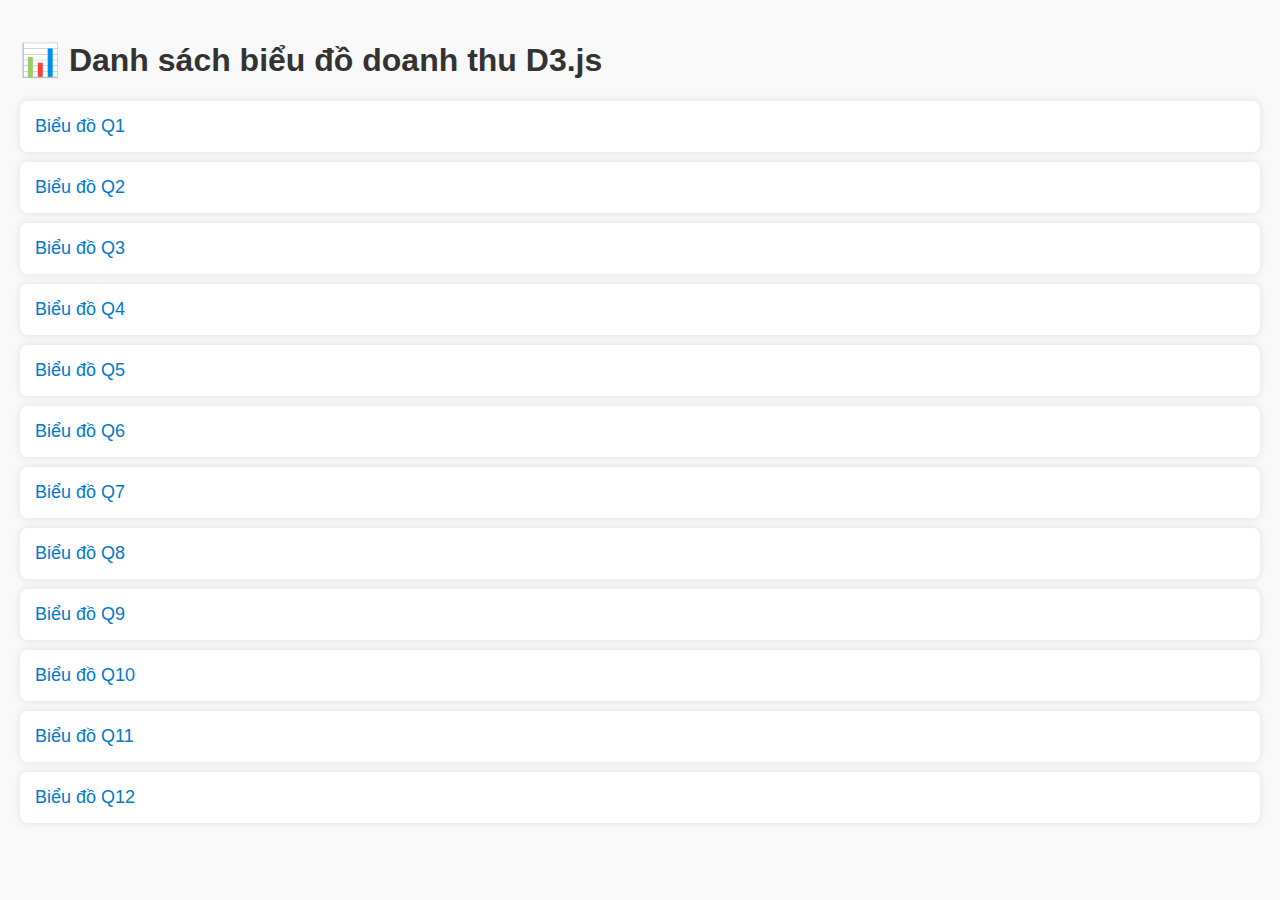
<file: index.html>
<!DOCTYPE html>
<html lang="en">
<head>
  <meta charset="UTF-8">
  <title>Danh sách biểu đồ D3.js</title>
  <style>
    body {
      font-family: Arial, sans-serif;
      background: #f9f9f9;
      margin: 0;
      padding: 20px;
    }

    h1 {
      color: #333;
    }

    ul {
      list-style: none;
      padding: 0;
    }

    li {
      background: #fff;
      margin: 10px 0;
      padding: 15px;
      border-radius: 8px;
      box-shadow: 0 0 8px rgba(0,0,0,0.1);
      transition: 0.3s;
    }

    li:hover {
      background: #e0f7fa;
      transform: translateX(5px);
    }

    a {
      text-decoration: none;
      color: #007acc;
      font-size: 18px;
    }

    a:hover {
      text-decoration: underline;
    }
  </style>
</head>
<body>

  <h1>📊 Danh sách biểu đồ doanh thu D3.js</h1>

  <ul>
    <li><a href="Q1.html" target="_blank">Biểu đồ Q1</a></li>
    <li><a href="Q2.html" target="_blank">Biểu đồ Q2</a></li>
    <li><a href="Q3.html" target="_blank">Biểu đồ Q3</a></li>
    <li><a href="Q4.html" target="_blank">Biểu đồ Q4</a></li>
    <li><a href="Q5.html" target="_blank">Biểu đồ Q5</a></li>
    <li><a href="Q6.html" target="_blank">Biểu đồ Q6</a></li>
    <li><a href="Q7.html" target="_blank">Biểu đồ Q7</a></li>
    <li><a href="Q8.html" target="_blank">Biểu đồ Q8</a></li>
    <li><a href="Q9.html" target="_blank">Biểu đồ Q9</a></li>
    <li><a href="Q10.html" target="_blank">Biểu đồ Q10</a></li>
    <li><a href="Q11.html" target="_blank">Biểu đồ Q11</a></li>
    <li><a href="Q12.html" target="_blank">Biểu đồ Q12</a></li>
  </ul>

</body>
</html>
</file>
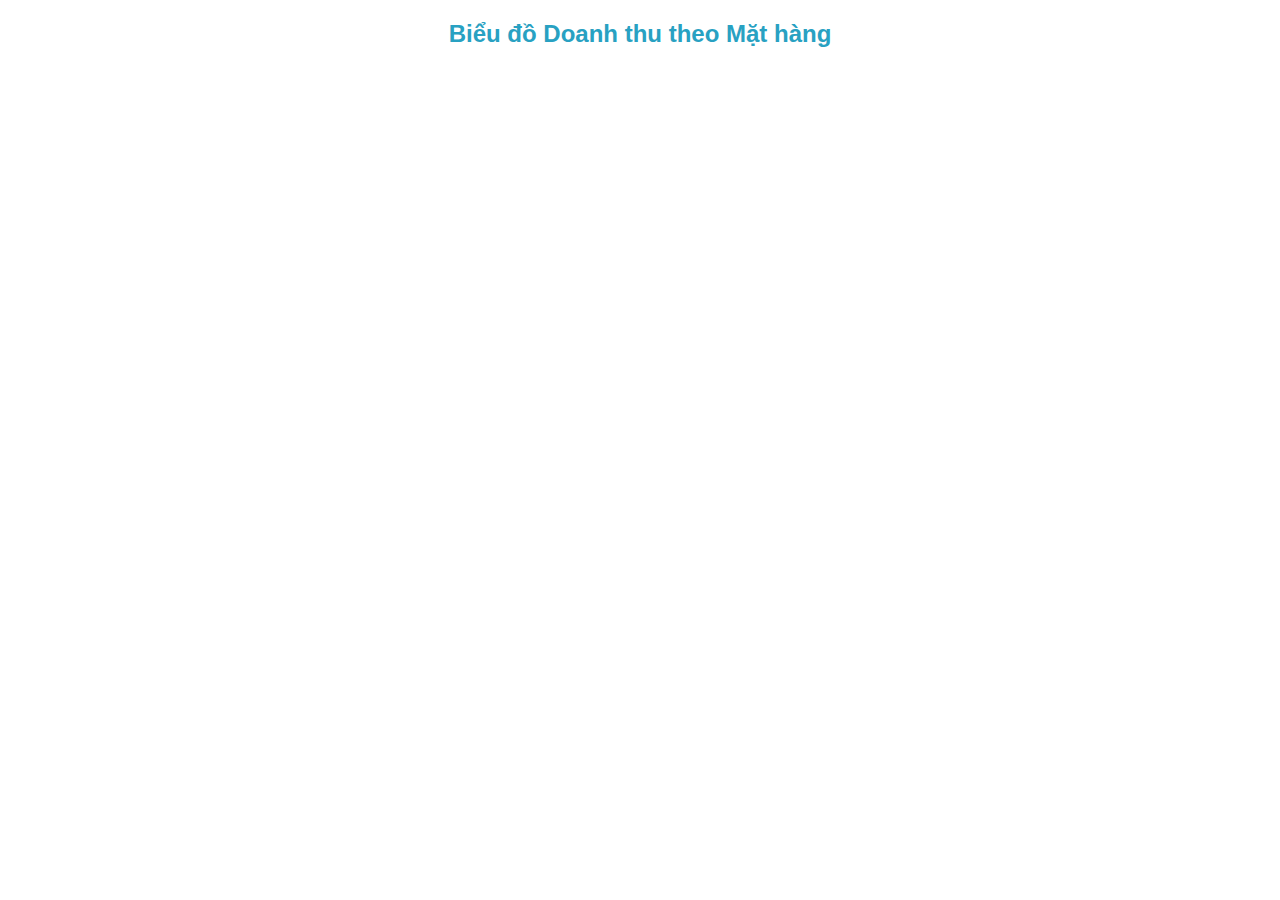
<file: Q1.html>
<!DOCTYPE html>
<html lang="vi">
<head>
  <meta charset="UTF-8">
  <title>Q1</title>
  <script src="https://d3js.org/d3.v7.min.js"></script>
  <link rel="stylesheet" href="style.css"> 
</head>
<body>
  <h2 style="text-align: center;">Biểu đồ Doanh thu theo Mặt hàng</h2>
  <div id="chart"></div>
  <div class="tooltip" id="tooltip"></div>

  <script>
    const margin = {top: 20, right: 150, bottom: 50, left: 250}, // Tăng right để legend có đủ không gian
          width = 1000 - margin.left - margin.right,
          height = 500 - margin.top - margin.bottom;

    const svg = d3.select("#chart")
                  .append("svg")
                  .attr("width", width + margin.left + margin.right + 150) // Thêm khoảng trống cho legend
                  .attr("height", height + margin.top + margin.bottom)
                  .append("g")
                  .attr("transform", `translate(${margin.left},${margin.top})`);

    const tooltip = d3.select("#tooltip");

    d3.csv("data_ggsheet - data (1).csv").then(rawData => {
      rawData.forEach(d => {
        d["Thành tiền"] = +d["Thành tiền"];
        d["Số lượng bán"] = +d["Số lượng bán"];
      });

      const nestedData = d3.rollup(
        rawData,
        v => ({
          doanhThu: d3.sum(v, d => d["Thành tiền"]),
          soLuong: d3.sum(v, d => d["SL"]),
          maMatHang: v[0]["Mã mặt hàng"],
          maNhomHang: v[0]["Mã nhóm hàng"],
          nhomHang: v[0]["Tên nhóm hàng"]
        }),
        d => d["Tên mặt hàng"]
      );

      const data = Array.from(nestedData, ([tenMatHang, values]) => ({
        tenMatHang: `[${values.maMatHang}] ${tenMatHang}`,
        ...values
      }));

      data.sort((a, b) => b.doanhThu - a.doanhThu);

      const uniqueGroups = Array.from(
      new Set(data.map(d => `[${d.maNhomHang}] ${d.nhomHang}`)));

      const color = d3.scaleOrdinal()
                      .domain(uniqueGroups)
                      .range(d3.schemeSet2);

      const y = d3.scaleBand()
                  .domain(data.map(d => d.tenMatHang))
                  .range([0, height])
                  .padding(0.2);

      const x = d3.scaleLinear()
                  .domain([0, d3.max(data, d => d.doanhThu)])
                  .nice()
                  .range([0, width]);

      svg.append("g")
         .call(d3.axisLeft(y));

      svg.append("g")
          .attr("transform", `translate(0, ${height})`)
          .call(d3.axisBottom(x).ticks(5).tickFormat(d => `${d / 1_000_000}M`).tickSizeOuter(0));

      // ---- Cập nhật vị trí legend ----
      const legend = svg.append("g")
                        .attr("transform", `translate(${width + 100}, 5)`); // Dời legend sang phải

      const legendItem = legend.selectAll(".legend-item")
                              .data(uniqueGroups)
                              .enter()
                              .append("g")
                              .attr("transform", (d, i) => `translate(0, ${i * 25})`); // Tăng khoảng cách giữa các mục

      legendItem.append("rect")
                .attr("width", 15)
                .attr("height", 15)
                .attr("fill", d => color(d));

      legendItem.append("text")
                .attr("x", 20)
                .attr("y", 12)
                .style("font-size", "13px") // Giảm kích thước chữ để tránh chồng
                .text(d => d);

      svg.selectAll(".bar")
         .data(data)
         .enter()
         .append("rect")
         .attr("class", "bar")
         .attr("y", d => y(d.tenMatHang))
         .attr("x", 0)
         .attr("height", y.bandwidth())
         .attr("width", d => x(d.doanhThu))
         .attr("fill", d => color(`[${d.maNhomHang}] ${d.nhomHang}`))
         .on("mouseover", (event, d) => {
            tooltip.style("opacity", 1)
                   .html(` 
                     <strong>Mặt hàng:</strong> ${d.tenMatHang}<br>
                     <strong>Nhóm hàng:</strong> [${d.maNhomHang}] ${d.nhomHang}<br>
                     <strong>Doanh thu:</strong> ${d3.format(",.0f")(d.doanhThu/1_000_000)} triệu VND<br>
                     <strong>Số lượng bán:</strong> ${d.soLuong} SKUs
                   `)
                   .style("left", (event.pageX + 10) + "px")
                   .style("top", (event.pageY - 28) + "px");
         })
         .on("mousemove", (event) => {
            tooltip.style("left", (event.pageX + 10) + "px")
                   .style("top", (event.pageY - 28) + "px");
         })
         .on("mouseout", () => {
            tooltip.style("opacity", 0);
         });

      const formatMillion = d3.format(",.0f");
      svg.selectAll(".label")
         .data(data)
         .enter()
         .append("text")
         .attr("x", d => x(d.doanhThu) + 5)
         .attr("y", d => y(d.tenMatHang) + y.bandwidth() / 2)
         .attr("dy", "0.35em")
         .attr("text-anchor", "start")
         .style('font-size','12px')
         .text(d => `${formatMillion(d.doanhThu/1_000_000)} triệu VND`);
    }).catch(error => {
      console.error("Lỗi khi load file CSV:", error);
    });
  </script>
</body>
</html>
</file>
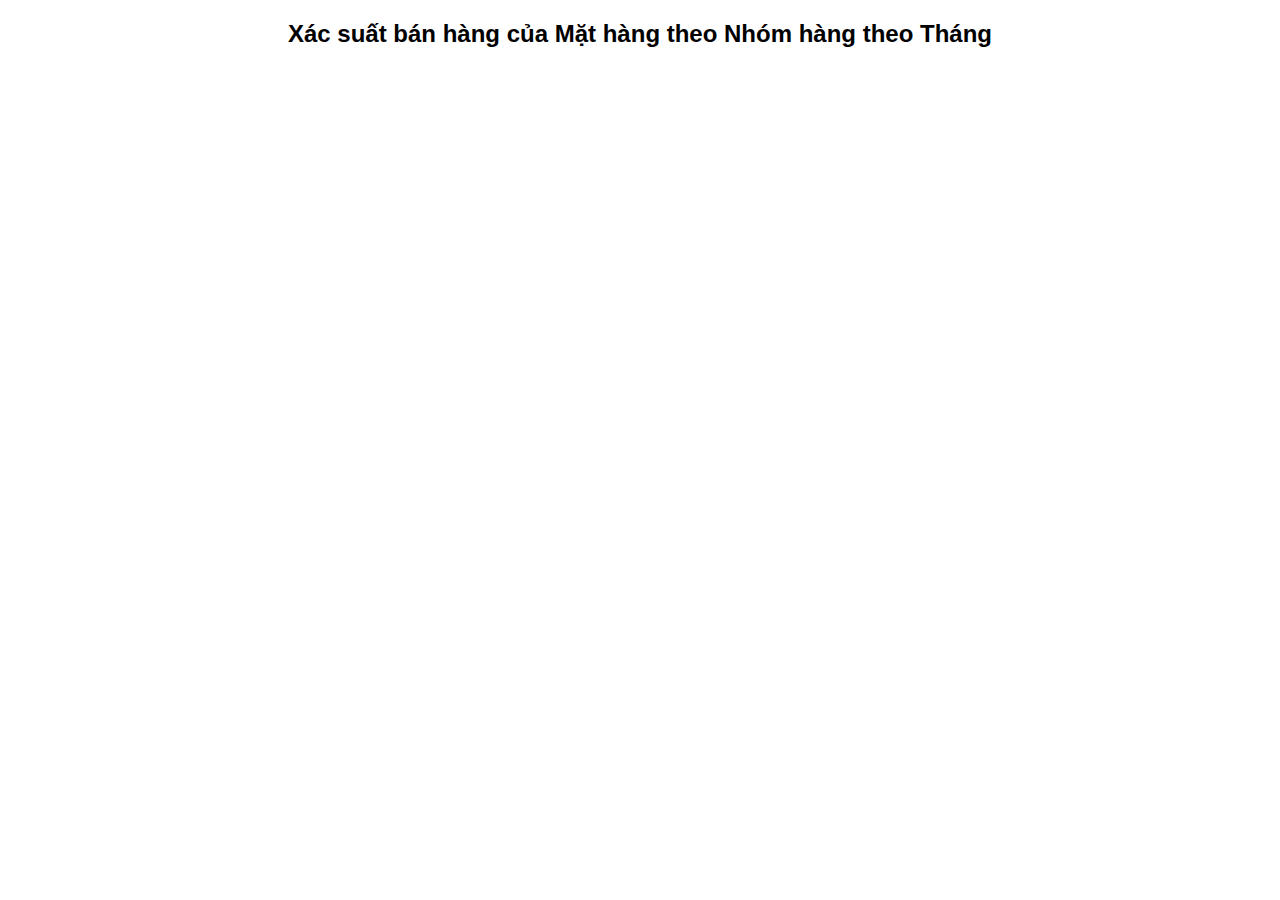
<file: Q10.html>
<!DOCTYPE html>
<html lang="vi">
<head>
    <meta charset="UTF-8">
    <title>Xác suất bán hàng của Nhóm hàng theo Tháng</title>
    <script src="https://d3js.org/d3.v7.min.js"></script>
    
    <style>
        h2 {
            text-align: center;
            margin-top: 20px;
            margin-bottom: 20px;
            font-family: Arial, sans-serif;
        }
        .chart-container {
            display: flex;
            flex-wrap: wrap;
            justify-content: center;
        }
        .chart {
            margin: 20px;
        }
        .tooltip {
            position: absolute;
            background-color: white;
            border: 1px solid black;
            padding: 5px;
            border-radius: 5px;
            pointer-events: none;
            font-size: 12px;
            opacity: 0;
        }
    </style>
</head>

<body>
    <h2>Xác suất bán hàng của Mặt hàng theo Nhóm hàng theo Tháng</h2>
    <div class="chart-container" id="charts"></div>
    <div class="tooltip" id="tooltip"></div>

    <script>
        const margin = { top: 50, right: 50, bottom: 50, left: 60 },
              width = 400 - margin.left - margin.right,
              height = 300 - margin.top - margin.bottom;

        const tooltip = d3.select("#tooltip");

        d3.csv("data_ggsheet - data (1).csv").then(rawData => {
            const parseDate = d3.timeParse("%Y-%m-%d %H:%M:%S");
            rawData.forEach(d => {
                d["Thời gian tạo đơn"] = parseDate(d["Thời gian tạo đơn"]);
                d["Tháng"] = d["Thời gian tạo đơn"].getMonth() + 1;
                d["Mã đơn hàng"] = d["Mã đơn hàng"].trim();
                d["Nhóm gộp"] = `[${d["Mã nhóm hàng"]}] ${d["Tên nhóm hàng"]}`;
                d["Mặt hàng gộp"] = `[${d["Mã mặt hàng"]}] ${d["Tên mặt hàng"]}`;
            });

            const groupByMonthGroupItem = d3.rollups(
                rawData,
                v => ({
                    count: new Set(v.map(d => d["Mã đơn hàng"])).size
                }),
                d => d["Tháng"],
                d => d["Nhóm gộp"],
                d => d["Mặt hàng gộp"]
            );

            const groupByMonthGroup = d3.rollups(
                rawData,
                v => new Set(v.map(d => d["Mã đơn hàng"])).size,
                d => d["Tháng"],
                d => d["Nhóm gộp"]
            );

            const totalOrdersByGroupMonthObj = {};
            groupByMonthGroup.forEach(([month, groups]) => {
                groups.forEach(([group, count]) => {
                    totalOrdersByGroupMonthObj[`${month}-${group}`] = count;
                });
            });

            const data = [];
            groupByMonthGroupItem.forEach(([month, groups]) => {
                groups.forEach(([groupName, items]) => {
                    const totalInGroupMonth = totalOrdersByGroupMonthObj[`${month}-${groupName}`] || 1;
                    items.forEach(([itemName, itemData]) => {
                        data.push({
                            month: +month,
                            group: groupName,
                            item: itemName,
                            count: itemData.count,
                            probability: itemData.count / totalInGroupMonth
                        });
                    });
                });
            });

            const dataGroup = d3.groups(data, d => d.group);

            dataGroup.forEach(([groupName, groupData]) => {
                const chartDiv = d3.select("#charts")
                    .append("div")
                    .attr("class", "chart");

                chartDiv.append("h3").text(groupName);

                const svg = chartDiv.append("svg")
                    .attr("width", width + margin.left + margin.right)
                    .attr("height", height + margin.top + margin.bottom)
                    .append("g")
                    .attr("transform", `translate(${margin.left},${margin.top})`);

                const x = d3.scaleLinear()
                    .domain(d3.extent(groupData, d => d.month))
                    .range([0, width]);

                const minY = d3.min(groupData, d => d.probability);
                const maxY = d3.max(groupData, d => d.probability);
                const y = d3.scaleLinear()
                    .domain([Math.max(0, minY - 0.1), Math.min(1, maxY + 0.1)])
                    .range([height, 0]);

                const color = d3.scaleOrdinal(d3.schemeTableau10);
                const itemsGroup = d3.groups(groupData, d => d.item);
                const line = d3.line()
                    .x(d => x(d.month))
                    .y(d => y(d.probability));

                svg.append("g")
                    .attr("transform", `translate(0, ${height})`)
                    .call(d3.axisBottom(x).ticks(6).tickFormat(d => `Tháng ${d}`));

                svg.append("g")
                    .call(d3.axisLeft(y).tickFormat(d3.format(".0%")));

                itemsGroup.forEach(([itemName, itemData]) => {
                    svg.append("path")
                        .datum(itemData)
                        .attr("fill", "none")
                        .attr("stroke", color(itemName))
                        .attr("stroke-width", 2)
                        .attr("d", line);

                    svg.selectAll(".dot")
                        .data(itemData)
                        .enter()
                        .append("circle")
                        .attr("cx", d => x(d.month))
                        .attr("cy", d => y(d.probability))
                        .attr("r", 5)
                        .attr("fill", color(itemName))
                        .on("mouseover", (event, d) => {
                            tooltip.style("opacity", 1)
                                .html(`
                                    <strong>Mặt hàng:</strong> ${d.item}<br>
                                    <strong>Nhóm hàng:</strong> ${d.group}<br>
                                    <strong>Số lượng bán:</strong> ${d.count}<br>
                                    <strong>Xác suất:</strong> ${(d.probability * 100).toFixed(2)}%
                                `)
                                .style("left", (event.pageX + 10) + "px")
                                .style("top", (event.pageY - 10) + "px");
                        })
                        .on("mouseout", () => {
                            tooltip.style("opacity", 0);
                        });
                });
            });
        }).catch(error => {
            console.error("Lỗi load dữ liệu:", error);
        });
    </script>
</body>
</html>
</file>
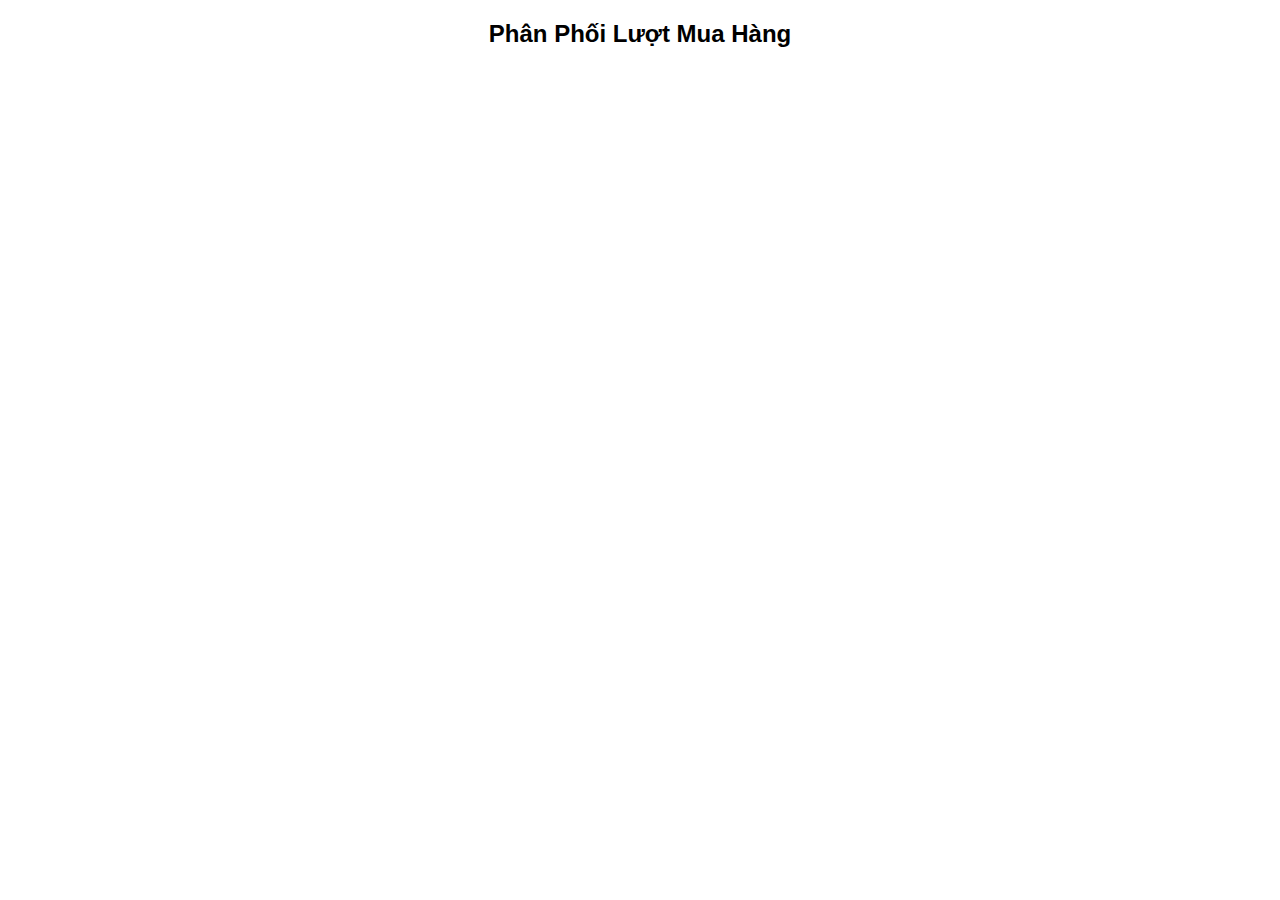
<file: Q11.html>
<!DOCTYPE html>
<html lang="vi">
<head>
    <meta charset="UTF-8">
    <title>Phân Phối Lượt Mua Hàng</title>
    <script src="https://d3js.org/d3.v7.min.js"></script>
    <style>
        body {
            font-family: Arial, sans-serif;
        }
        #chart {
            display: flex;
            justify-content: center;
        }
        h2 {
            text-align: center;
        }
        .tooltip {
            position: absolute;
            background: #fff;
            padding: 8px;
            border: 1px solid #ccc;
            border-radius: 4px;
            pointer-events: none;
            opacity: 0;
            font-size: 13px;
        }
    </style>
</head>
<body>

    <h2>Phân Phối Lượt Mua Hàng</h2>
    <div id="chart"></div>

    <script>
        const margin = { top: 50, right: 50, bottom: 50, left: 60 },
              width = 1200 - margin.left - margin.right,
              height = 600 - margin.top - margin.bottom;

        const svg = d3.select("#chart")
            .append("svg")
            .attr("width", width + margin.left + margin.right)
            .attr("height", height + margin.top + margin.bottom)
            .append("g")
            .attr("transform", `translate(${margin.left},${margin.top})`);

        const tooltip = d3.select("body").append("div")
            .attr("class", "tooltip");

        d3.csv("data_ggsheet - data (1).csv").then(rawData => {


            const purchasesByCustomer = d3.rollups(
                rawData,
                v => new Set(v.map(d => d["Mã đơn hàng"])).size,
                d => d["Mã khách hàng"]
            );

            // Phân phối lượt mua: đếm số khách hàng theo từng số lượt mua
            const distribution = d3.rollups(
                purchasesByCustomer,
                v => v.length,
                d => d[1] 
            );

            const data = distribution.map(([purchaseCount, customerCount]) => ({
                purchaseCount: +purchaseCount,
                customerCount: +customerCount
            })).sort((a, b) => a.purchaseCount - b.purchaseCount);

            console.log("Phân phối lượt mua hàng:", data);

          
            const x = d3.scaleBand()
                .domain(data.map(d => d.purchaseCount))
                .range([0, width])
                .padding(0.1);

            const y = d3.scaleLinear()
                .domain([0, d3.max(data, d => d.customerCount)])
                .nice()
                .range([height, 0]);

     
            svg.append("g")
                .attr("transform", `translate(0, ${height})`)
                .call(d3.axisBottom(x).tickFormat(d => `${d}`))
                .selectAll("text")
                .style("font-size", "12px");

          
            svg.append("g")
                .call(d3.axisLeft(y))
                .selectAll("text")
                .style("font-size", "12px");

          
            svg.selectAll(".bar")
                .data(data)
                .join("rect")
                .attr("class", "bar")
                .attr("x", d => x(d.purchaseCount))
                .attr("y", d => y(d.customerCount))
                .attr("width", x.bandwidth())
                .attr("height", d => height - y(d.customerCount))
                .attr("fill", "blue")
                .on("mouseover", (event, d) => {
                    tooltip.transition().duration(200).style("opacity", 1);
                    tooltip.html(`
                        <strong>Đã mua</strong> ${d.purchaseCount} lần<br/>
                        <strong>Số lượng KH:</strong> ${d.customerCount}
                    `)
                    .style("left", (event.pageX + 10) + "px")
                    .style("top", (event.pageY - 28) + "px");
                })
                .on("mouseout", () => {
                    tooltip.transition().duration(500).style("opacity", 0);
                });
        }).catch(error => {
            console.error("Lỗi load dữ liệu:", error);
        });
    </script>
</body>
</html>
</file>
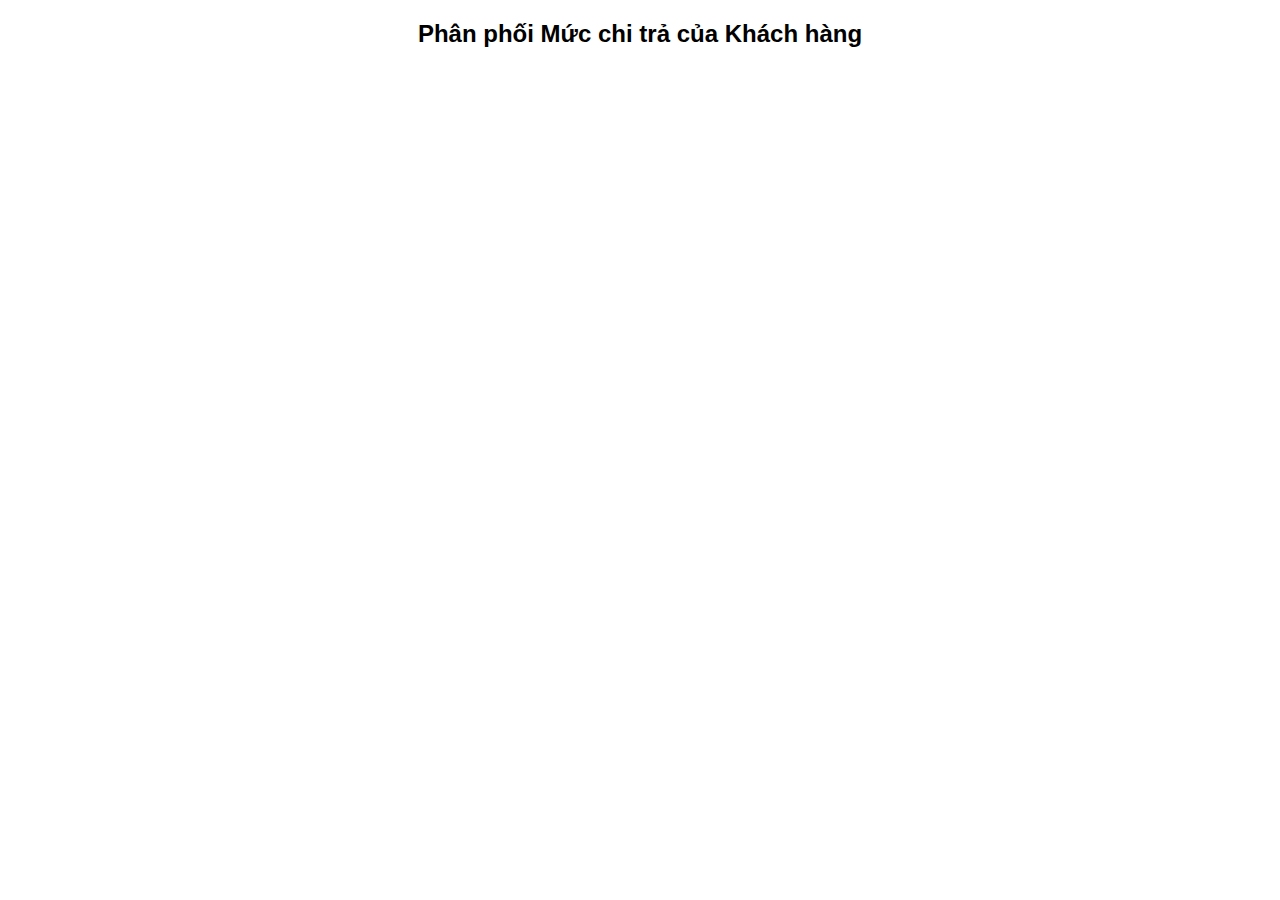
<file: Q12.html>
<!DOCTYPE html>
<html lang="vi">
<head>
    <meta charset="UTF-8">
    <title>Phân phối Mức chi trả của Khách hàng</title>
    <script src="https://d3js.org/d3.v7.min.js"></script>
    <style>
        body {
            font-family: Arial, sans-serif;
        }
        #chart {
            display: flex;
            justify-content: center;
        }
        h2 {
            text-align: center;
        }
        .tooltip {
            position: absolute;
            background: #fff;
            padding: 8px;
            border: 1px solid #ccc;
            border-radius: 4px;
            pointer-events: none;
            opacity: 0;
            font-size: 13px;
        }
    </style>
</head>
<body>

    <h2>Phân phối Mức chi trả của Khách hàng</h2>
    <div id="chart"></div>

    <script>
        const margin = { top: 50, right: 50, bottom: 100, left: 80 },
              width = 1600 - margin.left - margin.right,
              height = 600 - margin.top - margin.bottom;

        const svg = d3.select("#chart")
            .append("svg")
            .attr("width", width + margin.left + margin.right)
            .attr("height", height + margin.top + margin.bottom)
            .append("g")
            .attr("transform", `translate(${margin.left},${margin.top})`);

        const tooltip = d3.select("body").append("div")
            .attr("class", "tooltip");

   
        d3.csv("data_ggsheet - data (1).csv").then(rawData => {


            rawData.forEach(d => {
                d["Thành tiền"] = +d["Thành tiền"]; 
            });

            const spendingByCustomer = d3.rollups(
                rawData,
                v => d3.sum(v, d => d["Thành tiền"]),
                d => d["Mã khách hàng"]
            );


            const binSize = 50000; 

            const binsMap = new Map();

            spendingByCustomer.forEach(([customerId, totalSpend]) => {
                const binIndex = Math.floor(totalSpend / binSize);
                const lowerBound = binIndex * 50; 
                const upperBound = lowerBound + 50;

                const binLabel = `${lowerBound}K`;
                const tooltipLabel = `${lowerBound}K đến ${upperBound}K`; 

                if (!binsMap.has(binLabel)) {
                    binsMap.set(binLabel, { count: 0, tooltip: tooltipLabel });
                }

                const binData = binsMap.get(binLabel);
                binData.count += 1;
            });

            const data = Array.from(binsMap, ([label, { count, tooltip }]) => ({
                label,
                count,
                tooltip
            })).sort((a, b) => {
                const aMin = +a.label.replace('K', '');
                const bMin = +b.label.replace('K', '');
                return aMin - bMin;
            });

            console.log("Phân phối mức chi trả:", data);

       
            const x = d3.scaleBand()
                .domain(data.map(d => d.label))
                .range([0, width])
                .padding(0.1);

            const y = d3.scaleLinear()
                .domain([0, d3.max(data, d => d.count)])
                .nice()
                .range([height, 0]);

      
            svg.append("g")
            .attr("transform", `translate(0, ${height})`)
            .call(d3.axisBottom(x)
                .tickFormat((d, i) => {
                    return (i % 2 === 0) ? d : "";
                })
            )
            .selectAll("text")
            .style("text-anchor", "end")
            .attr("dx", "-0.8em")
            .attr("dy", "-0.15em")
            .attr("transform", "rotate(-90)")
            .style("font-size", "12px");

           
            svg.append("g")
                .call(d3.axisLeft(y))
                .selectAll("text")
                .style("font-size", "12px");

            svg.selectAll(".bar")
                .data(data)
                .join("rect")
                .attr("class", "bar")
                .attr("x", d => x(d.label))
                .attr("y", d => y(d.count))
                .attr("width", x.bandwidth())
                .attr("height", d => height - y(d.count))
                .attr("fill", "blue")
                .on("mouseover", (event, d) => {
                    tooltip.transition().duration(200).style("opacity", 1);
                    tooltip.html(`
                        <strong>Đã chi tiêu từ</strong> ${d.tooltip}<br/>
                        <strong>Số lượng KH:</strong> ${d.count}
                    `)
                    .style("left", (event.pageX + 10) + "px")
                    .style("top", (event.pageY - 28) + "px");
                })
                .on("mouseout", () => {
                    tooltip.transition().duration(500).style("opacity", 0);
                });

        }).catch(error => {
            console.error("Lỗi load dữ liệu:", error);
        });
    </script>
</body>
</html>
</file>
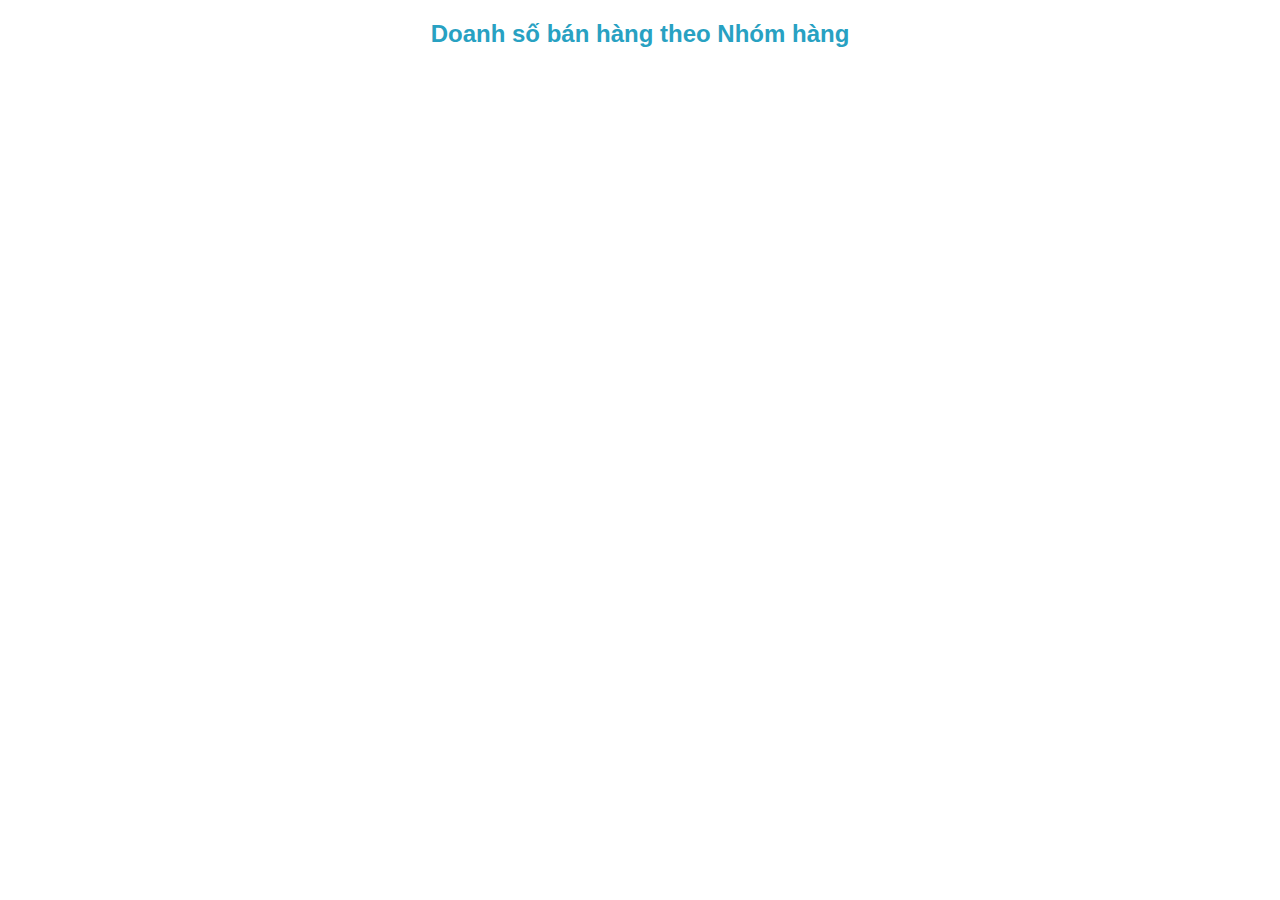
<file: Q2.html>
<!DOCTYPE html>
<html lang="vi">
<head>
  <meta charset="UTF-8">
  <title>Q2</title>
  <script src="https://d3js.org/d3.v7.min.js"></script>
  <link rel="stylesheet" href="style.css"> 
</head>
<body>
  <h2 style="text-align: center;">Doanh số bán hàng theo Nhóm hàng</h2>
  <div id="chart"></div>
  <div class="tooltip" id="tooltip"></div>

  <script>
    const margin = {top: 20, right: 40, bottom: 50, left: 250},
          width = 1200 - margin.left - margin.right,
          height = 500 - margin.top - margin.bottom;
    const svg = d3.select("#chart")
                  .append("svg")
                  .attr("width", width + margin.left + margin.right)
                  .attr("height", height + margin.top + margin.bottom)
                  .append("g")
                  .attr("transform", `translate(${margin.left},${margin.top})`);

    const tooltip = d3.select("#tooltip");

    d3.csv("data_ggsheet - data (1).csv").then(rawData => {
      rawData.forEach(d => {
        d["Thành tiền"] = +d["Thành tiền"];
        d["Số lượng bán"] = +d["Số lượng bán"];
      });

      // Nhóm dữ liệu theo Nhóm hàng
      const nestedData = d3.rollup(
        rawData,
        v => ({
          doanhThu: d3.sum(v, d => d["Thành tiền"]),
          soLuong: d3.sum(v, d => d["Số lượng bán"]),
          maNhomHang: v[0]["Mã nhóm hàng"],
          nhomHang: v[0]["Tên nhóm hàng"]
        }),
        d => d["Tên nhóm hàng"]
      );

      // Chuyển thành mảng
      const data = Array.from(nestedData, ([tenNhomHang, values]) => ({
        tenNhomHang: `[${values.maNhomHang}] ${tenNhomHang}`,
        ...values
      }));

      // Sắp xếp theo doanh thu giảm dần
      data.sort((a, b) => b.doanhThu - a.doanhThu);

      const color = d3.scaleOrdinal()
                      .domain(data.map(d => d.tenNhomHang))
                      .range(d3.schemeSet3);

      const y = d3.scaleBand()
                  .domain(data.map(d => d.tenNhomHang))
                  .range([0, height])
                  .padding(0.2);

      const x = d3.scaleLinear()
                  .domain([0, d3.max(data, d => d.doanhThu)])
                  .nice()
                  .range([0, width]);

      svg.append("g")
         .call(d3.axisLeft(y));

      svg.append("g")
          .attr("transform", `translate(0, ${height})`)
          .call(d3.axisBottom(x).ticks(5).tickFormat(d => `${d / 1_000_000}M`).tickSizeOuter(0));

      svg.selectAll(".bar")
         .data(data)
         .enter()
         .append("rect")
         .attr("class", "bar")
         .attr("y", d => y(d.tenNhomHang))
         .attr("x", 0)
         .attr("height", y.bandwidth())
         .attr("width", d => x(d.doanhThu))
         .attr("fill", d => color(d.tenNhomHang))
         .on("mouseover", (event, d) => {
            tooltip.style("opacity", 1)
                   .html(`
                     <strong>Nhóm hàng:</strong> ${d.tenNhomHang}<br>
                     <strong>Doanh thu:</strong> ${d3.format(",.0f")(d.doanhThu/1_000_000)} triệu VND<br>
                     <strong>Số lượng bán:</strong> ${d.soLuong} SKUs
                   `)
                   .style("left", (event.pageX + 10) + "px")
                   .style("top", (event.pageY - 28) + "px");
         })
         .on("mousemove", (event) => {
            tooltip.style("left", (event.pageX + 10) + "px")
                   .style("top", (event.pageY - 28) + "px");
         })
         .on("mouseout", () => {
            tooltip.style("opacity", 0);
         });

      const formatMillion = d3.format(",.0f");
      svg.selectAll(".label")
         .data(data)
         .enter()
         .append("text")
         .attr("x", d => x(d.doanhThu) + 5)
         .attr("y", d => y(d.tenNhomHang) + y.bandwidth() / 2)
         .attr("dy", "0.35em")
         .attr("text-anchor", "start")
         .style('font-size','12px')
         .text(d => `${formatMillion(d.doanhThu/1_000_000)} triệu VND`);

    }).catch(error => {
      console.error("Lỗi khi load file CSV:", error);
    });
  </script>
</body>
</html>
</file>
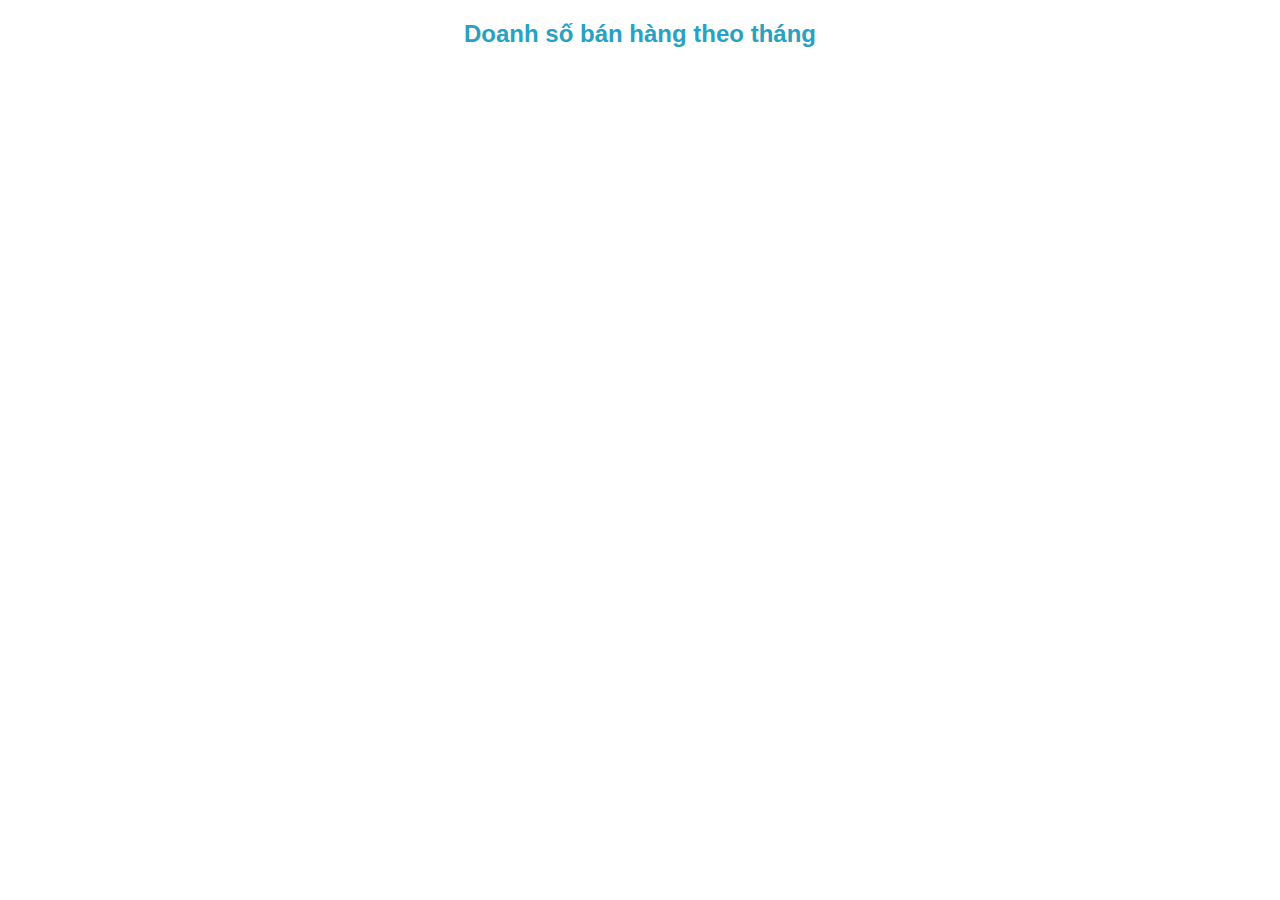
<file: Q3.html>
<!DOCTYPE html>
<html lang="vi">
<head>
  <meta charset="UTF-8">
  <title>Q3</title>
  <script src="https://d3js.org/d3.v7.min.js"></script>
  <link rel="stylesheet" href="style.css">
</head>
<body>
  <h2 style="text-align: center;">Doanh số bán hàng theo tháng</h2>
  <div id="chart"></div>
  <div class="tooltip1"></div> <!-- Đổi class từ tooltip -> tooltip1 -->

  <script>
    const margin = {top: 20, right: 30, bottom: 50, left: 100},
          width = 1200 - margin.left - margin.right,
          height = 600 - margin.top - margin.bottom;

    const svg = d3.select("#chart")
                  .append("svg")
                  .attr("width", width + margin.left + margin.right)
                  .attr("height", height + margin.top + margin.bottom)
                  .append("g")
                  .attr("transform", `translate(${margin.left},${margin.top})`);

    const tooltip = d3.select(".tooltip1"); // Đổi từ "#tooltip" -> ".tooltip1"

    d3.csv("data_ggsheet - data (1).csv").then(rawData => {
      rawData.forEach(d => {
        d["Thành tiền"] = +d["Thành tiền"];
        d["SL"] = +d["SL"];
        d.Tháng = `Tháng ${d["Thời gian tạo đơn"].split("-")[1]}`; // Giả sử định dạng YYYY-MM-DD
      });

      const nestedData = d3.rollup(
        rawData,
        v => ({
          doanhThu: d3.sum(v, d => d["Thành tiền"]),
          soLuong: d3.sum(v, d => d["SL"])
        }),
        d => d.Tháng
      );

      const data = Array.from(nestedData, ([Tháng, {doanhThu, soLuong}]) => ({ Tháng, doanhThu, soLuong }));
      data.sort((a, b) => a.Tháng.localeCompare(b.Tháng, 'vi', { numeric: true }));

      const color = d3.scaleOrdinal(d3.schemeSet3);

      const x = d3.scaleBand()
                  .domain(data.map(d => d.Tháng))
                  .range([0, width])
                  .padding(0.2);

      const y = d3.scaleLinear()
                  .domain([0, d3.max(data, d => d.doanhThu)])
                  .nice()
                  .range([height, 0]);

      svg.append("g")
         .attr("transform", `translate(0, ${height})`)
         .call(d3.axisBottom(x))
         .append("text")
         .attr("x", width / 2)
         .attr("y", 40)
         .attr("fill", "black")
         .attr("text-anchor", "middle");

         svg.append("g")
            .call(d3.axisLeft(y).ticks(5).tickFormat(d => d3.format("")(d / 1_000_000) + " M"));

      svg.selectAll(".bar")
         .data(data)
         .enter()
         .append("rect")
         .attr("class", "bar")
         .attr("x", d => x(d.Tháng))
         .attr("y", d => y(d.doanhThu))
         .attr("width", x.bandwidth())
         .attr("height", d => height - y(d.doanhThu))
         .attr("fill", d => color(d.Tháng))
         .on("mouseover", (event, d) => {
           tooltip.style("display", "block")
                  .html(`${d.Tháng}<br>Doanh số: ${d3.format(",.0f")(d.doanhThu / 1_000_000)} triệu VND <br>Số lượng: ${d.soLuong} SKUs`)
                  .style("left", `${event.pageX + 10}px`)
                  .style("top", `${event.pageY - 20}px`);
         })
         .on("mousemove", event => {
           tooltip.style("left", `${event.pageX + 10}px`)
                  .style("top", `${event.pageY - 20}px`);
         })
         .on("mouseout", () => {
           tooltip.style("display", "none");
         });

      svg.selectAll(".label")
         .data(data)
         .enter()
         .append("text")
         .attr("x", d => x(d.Tháng) + x.bandwidth() / 2)
         .attr("y", d => y(d.doanhThu) - 5)
         .attr("text-anchor", "middle")
         .style('font-size','12px')
         .text(d => `${d3.format(",.0f")(d.doanhThu / 1_000_000)} triệu VND`);
    }).catch(error => {
      console.error("Lỗi khi load file CSV:", error);
    });
  </script>
</body>
</html>
</file>
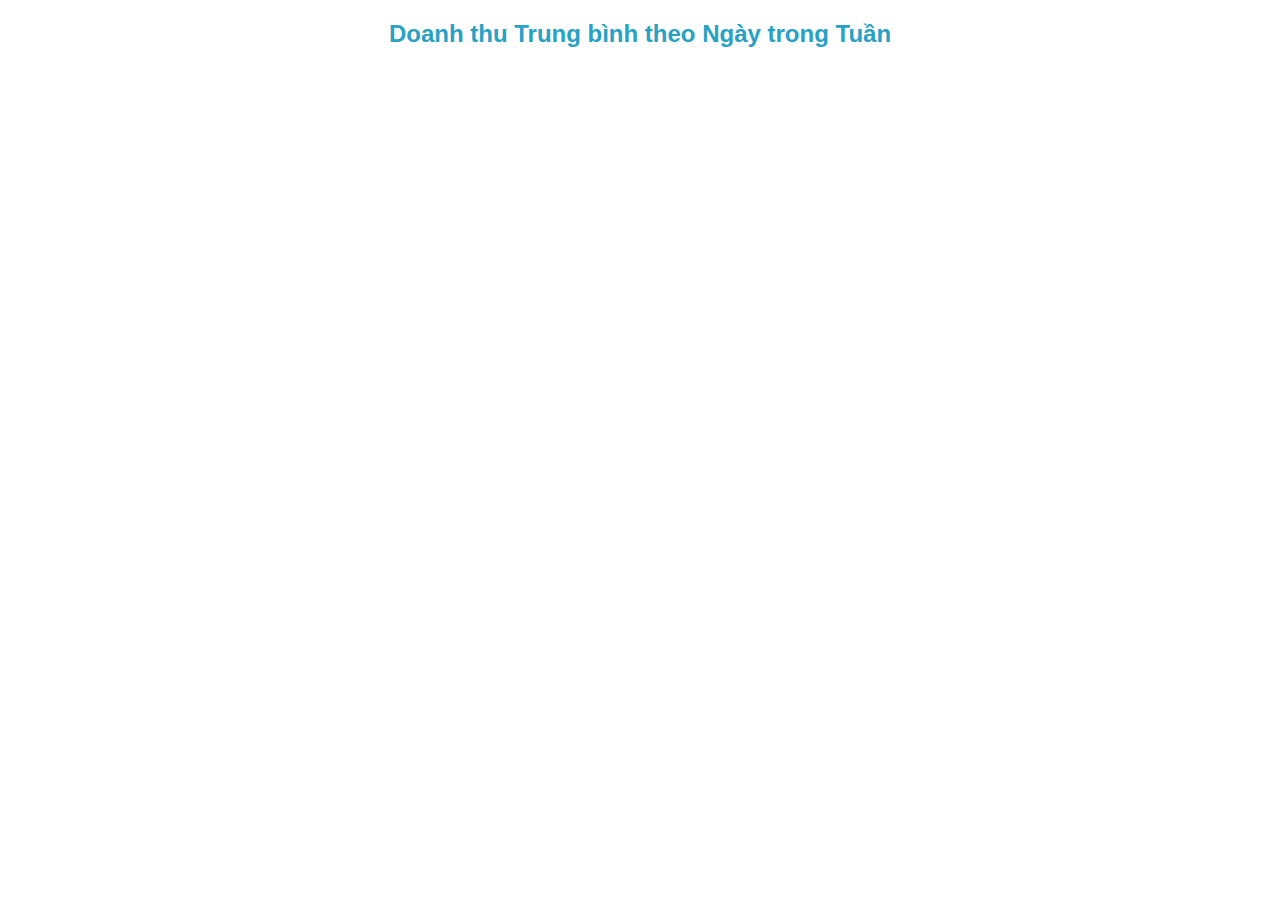
<file: Q4.html>
<!DOCTYPE html>
<html lang="vi">
<head>
  <meta charset="UTF-8">
  <title>Q4</title>
  <script src="https://d3js.org/d3.v7.min.js"></script>
  <link rel="stylesheet" href="style.css">
</head>
<body>
  <h2 style="text-align: center;">Doanh thu Trung bình theo Ngày trong Tuần</h2>
  <div id="chart"></div>
  <div class="tooltip1" id="tooltip"></div>

  <script>
    const margin = {top: 20, right: 30, bottom: 50, left: 100},
          width = 1200 - margin.left - margin.right,
          height = 500 - margin.top - margin.bottom;

    const svg = d3.select("#chart")
                  .append("svg")
                  .attr("width", width + margin.left + margin.right)
                  .attr("height", height + margin.top + margin.bottom)
                  .append("g")
                  .attr("transform", `translate(${margin.left},${margin.top})`);

    const tooltip = d3.select("#tooltip");

    d3.csv("data_ggsheet - data (1).csv").then(rawData => {
      rawData.forEach(d => {
        d["Thành tiền"] = +d["Thành tiền"];
        d["Số lượng"] = +d["Số lượng"]; 
        d.Ngày = new Date(d["Thời gian tạo đơn"]).getDay(); 
      });

 
      const weekdays = ["Thứ Hai", "Thứ Ba", "Thứ Tư", "Thứ Năm", "Thứ Sáu", "Thứ Bảy", "Chủ Nhật"];
      const weekdayOrder = {1: "Thứ Hai", 2: "Thứ Ba", 3: "Thứ Tư", 4: "Thứ Năm", 5: "Thứ Sáu", 6: "Thứ Bảy", 0: "Chủ Nhật"};

      const groupedData = d3.group(rawData, d => d.Ngày);

      const data = Array.from(groupedData, ([ngay, orders]) => {
        const doanhThuTong = d3.sum(orders, d => d["Thành tiền"]);
        const soLuongTong = d3.sum(orders, d => d["SL"]); 
        const soNgayCoDon = new Set(orders.map(d => d["Thời gian tạo đơn"].split(" ")[0])).size; 

        const doanhThuTB = soNgayCoDon > 0 ? doanhThuTong / soNgayCoDon : 0;
        const soLuongTB = soNgayCoDon > 0 ? soLuongTong / soNgayCoDon : 0;

        return { Ngày: weekdayOrder[ngay], doanhThuTB, soLuongTB };
      });

      data.sort((a, b) => weekdays.indexOf(a.Ngày) - weekdays.indexOf(b.Ngày));

      const color = d3.scaleOrdinal(d3.schemeSet3);

      const x = d3.scaleBand()
                  .domain(data.map(d => d.Ngày))
                  .range([0, width])
                  .padding(0.2);

      const y = d3.scaleLinear()
                  .domain([0, d3.max(data, d => d.doanhThuTB)])
                  .nice()
                  .range([height, 0]);

      svg.append("g")
         .attr("transform", `translate(0, ${height})`)
         .call(d3.axisBottom(x))
         .append("text")
         .attr("x", width / 2)
         .attr("y", 40)
         .attr("fill", "black")
         .attr("text-anchor", "middle")
         .text("Ngày trong tuần");

      svg.append("g")
          .call(d3.axisLeft(y).ticks(5).tickFormat(d => d3.format("")(d / 1_000_000) + " M")); 

      svg.selectAll(".bar")
         .data(data)
         .enter()
         .append("rect")
         .attr("class", "bar")
         .attr("x", d => x(d.Ngày))
         .attr("y", d => y(d.doanhThuTB))
         .attr("width", x.bandwidth())
         .attr("height", d => height - y(d.doanhThuTB))
         .attr("fill", d => color(d.Ngày))
         .on("mouseover", (event, d) => {
           tooltip.style("display", "block")
                  .html(`${d.Ngày}<br>
                         Doanh thu TB: ${d3.format(",.0f")(d.doanhThuTB )} VND<br>
                         Số lượng TB: ${d3.format(",.0f")(d.soLuongTB)} SKUs`)
                  .style("left", `${event.pageX + 10}px`)
                  .style("top", `${event.pageY - 20}px`);
         })
         .on("mousemove", event => {
           tooltip.style("left", `${event.pageX + 10}px`)
                  .style("top", `${event.pageY - 20}px`);
         })
         .on("mouseout", () => {
           tooltip.style("display", "none");
         });

      svg.selectAll(".label")
         .data(data)
         .enter()
         .append("text")
         .attr("x", d => x(d.Ngày) + x.bandwidth() / 2)
         .attr("y", d => y(d.doanhThuTB) - 5)
         .attr("text-anchor", "middle")
         .style('font-size','12px')
         .text(d => `${d3.format(",.0f")(d.doanhThuTB )} VND`);
    }).catch(error => {
      console.error("Lỗi khi load file CSV:", error);
    });
  </script>
</body>
</html>
</file>
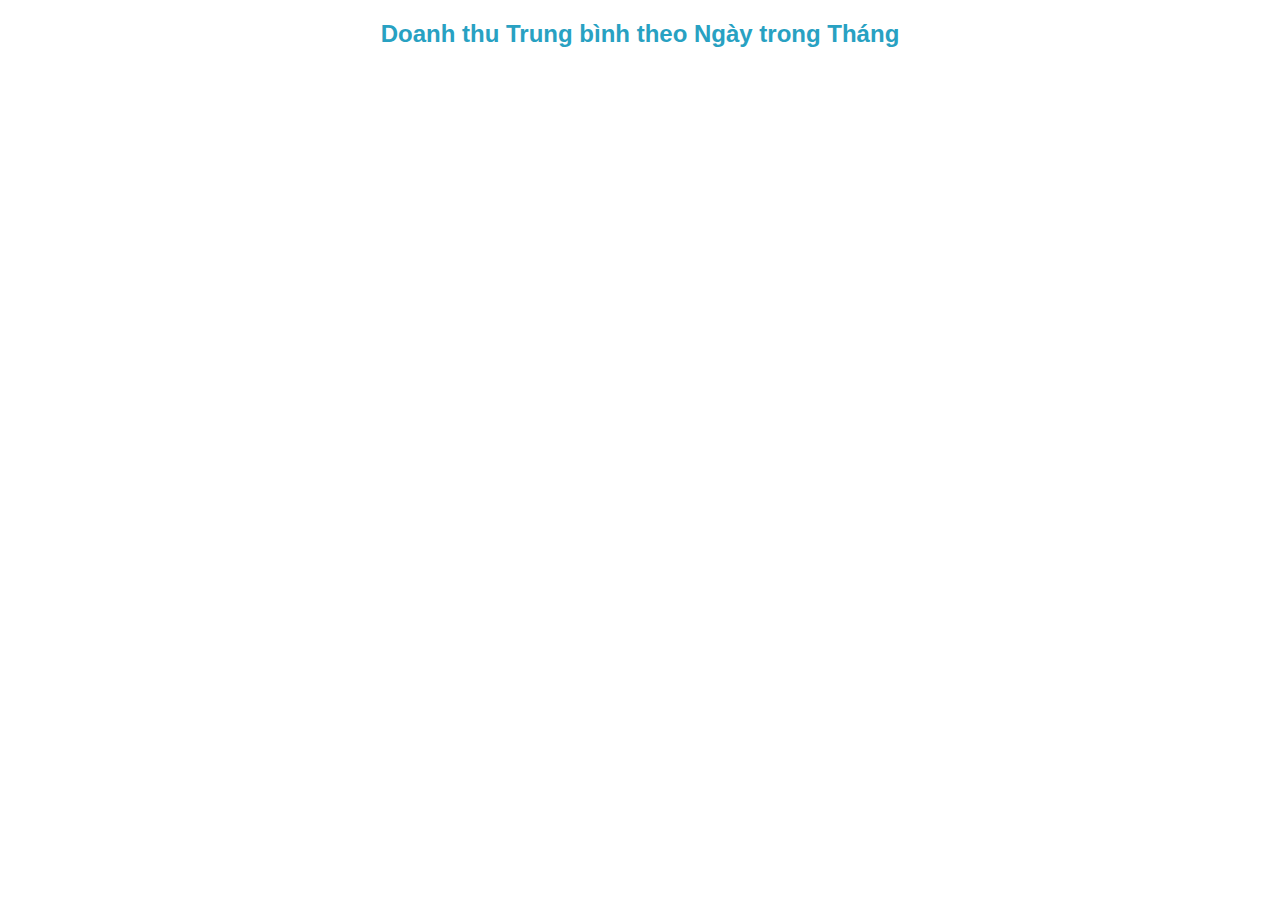
<file: Q5.html>
<!DOCTYPE html>
<html lang="vi">
<head>
  <meta charset="UTF-8">
  <title>Q5</title>
  <script src="https://d3js.org/d3.v7.min.js"></script>
  <link rel="stylesheet" href="style.css">

</head>
<body>
  <h2 style="text-align: center;">Doanh thu Trung bình theo Ngày trong Tháng</h2>
  <div id="chart"></div>
  <div class="tooltip1" ></div>
  <script>
    const margin = {top: 90, right: 30, bottom: 50, left: 100},
          width = 1400 - margin.left - margin.right,
          height = 600 - margin.top - margin.bottom;

    const svg = d3.select("#chart")
                  .append("svg")
                  .attr("width", width + margin.left + margin.right)
                  .attr("height", height + margin.top + margin.bottom)
                  .append("g")
                  .attr("transform", `translate(${margin.left},${margin.top})`);
    const tooltip = d3.select("body")
                      .append("div")
                      .attr("class", "tooltip")
                      .style("opacity", 0);
    d3.csv("data_ggsheet - data (1).csv").then(rawData => {

      rawData.forEach(d => {
        d["Thành tiền"] = +d["Thành tiền"];
        d["SL"] = +d["SL"];
        d["Thời gian tạo đơn"] = new Date(d["Thời gian tạo đơn"]);
        d["Ngày"] = d["Thời gian tạo đơn"].getDate();    
        d["Tháng"] = d["Thời gian tạo đơn"].getMonth() + 1;  
      });

      const nestedData = d3.rollups(
        rawData,
        v => {
          const doanhThuTong = d3.sum(v, d => d["Thành tiền"]);
          const skuTong = d3.sum(v, d => d["SL"]);
          const uniqueDates = d3.rollup(v, g => 1, d => `${d["Ngày"]}-${d["Tháng"]}`);
          const soNgayXuatHien = uniqueDates.size;

          return {
            doanhThuTrungBinh: doanhThuTong / soNgayXuatHien,
            skuTrungBinh: skuTong / soNgayXuatHien,
            tongDoanhThu: doanhThuTong,
            tongSL: skuTong,
            soNgay: soNgayXuatHien
          };
        },
        d => d["Ngày"]
      );

      const data = nestedData.map(([ngay, values]) => ({
        ngay: ngay,
        doanhThuTrungBinh: values.doanhThuTrungBinh,
        skuTrungBinh: values.skuTrungBinh,
        tongDoanhThu: values.tongDoanhThu,
        tongSL: values.tongSL,
        soNgay: values.soNgay
      }));

      data.sort((a, b) => a.ngay - b.ngay);

      const x = d3.scaleBand()
                  .domain(data.map(d => d.ngay))
                  .range([0, width])
                  .padding(0.2);

      const y = d3.scaleLinear()
                  .domain([0, d3.max(data, d => d.doanhThuTrungBinh)])
                  .nice()
                  .range([height, 0]);

      const color = d3.scaleOrdinal()
                      .domain(data.map(d => d.ngay))
                      .range(d3.schemeSet3);

      svg.append("text")
        .attr("x", width / 2)
        .attr("y", 0 - margin.top / 2)
        .attr("text-anchor", "middle")
        .style("font-size", "24px")
        .style("font-weight", "bold")

      svg.append("g")
         .attr("transform", `translate(0, ${height})`)
         .call(d3.axisBottom(x).tickFormat(d => `Ngày ${String(d).padStart(2, '0')}`));

      svg.append("g")
         .call(d3.axisLeft(y).ticks(5).tickFormat(d => `${(d / 1_000_000).toFixed(0)} tr`));

      svg.selectAll(".bar")
         .data(data)
         .enter()
         .append("rect")
         .attr("class", "bar")
         .attr("x", d => x(d.ngay))
         .attr("y", d => y(d.doanhThuTrungBinh))
         .attr("width", x.bandwidth())
         .attr("height", d => height - y(d.doanhThuTrungBinh))
         .attr("fill", d => color(d.ngay))
         .on("mouseover", (event, d) => {
            tooltip.transition().duration(200).style("opacity", 1);
            tooltip.html(`
              <strong>Ngày:</strong> ${d.ngay} <br/>
              <strong>Doanh thu TB:</strong> ${(d.doanhThuTrungBinh / 1_000_000).toFixed(1)} triệu VND<br/>
              <strong>Số lượng bán TB:</strong> ${d.skuTrungBinh.toFixed(0)} SKUs<br/>
            `)
            .style("left", (event.pageX + 10) + "px")
            .style("top", (event.pageY - 28) + "px");
         })
         .on("mouseout", () => {
            tooltip.transition().duration(500).style("opacity", 0);
         });

      svg.selectAll(".label")
        .data(data)
        .enter()
        .append("text")
        .attr("class", "label")
        .attr("x", d => x(d.ngay) + x.bandwidth() / 2)
        .attr("y", d => y(d.doanhThuTrungBinh) - 5)
        .attr("text-anchor", "middle")
        .style("fill", "black")  
        .style("font-size", "12px")
        .text(d => `${(d.doanhThuTrungBinh / 1_000_000).toFixed(1)} tr`);

    }).catch(error => {
      console.error("Lỗi khi load file CSV:", error);
    });
  </script>
</body>
</html>
</file>
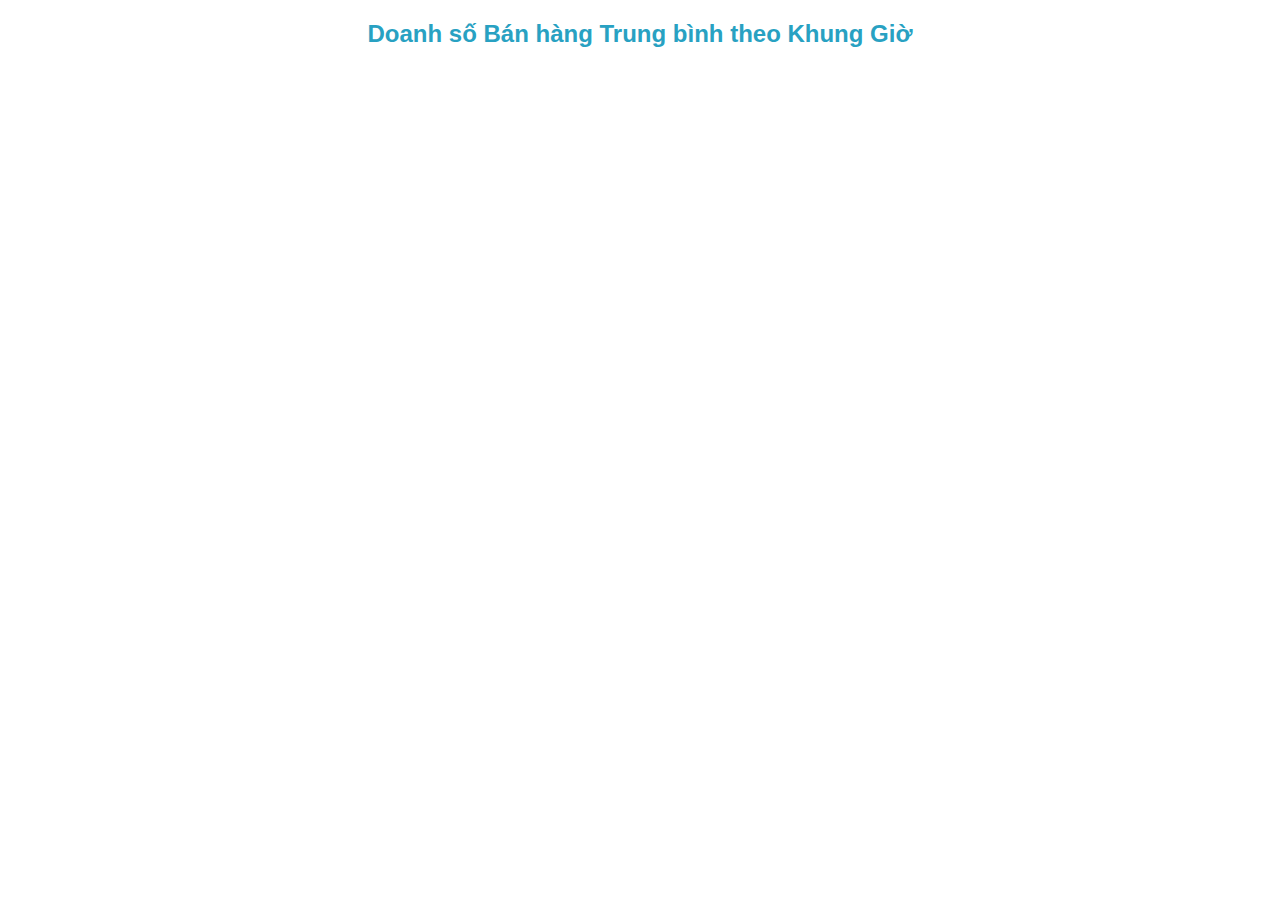
<file: Q6.html>
<!DOCTYPE html>
<html lang="vi">
<head>
  <meta charset="UTF-8">
  <title>Q6</title>
  <script src="https://d3js.org/d3.v7.min.js"></script>
  <link rel="stylesheet" href="style.css">
</head>
<body>
  <h2 style="text-align: center;">Doanh số Bán hàng Trung bình theo Khung Giờ</h2>
  <div id="chart"></div>
  <div class="tooltip1" id="tooltip"></div>

  <script>
    const margin = {top: 20, right: 30, bottom: 80, left: 100},
          width = 1200 - margin.left - margin.right,
          height = 600 - margin.top - margin.bottom;

    const svg = d3.select("#chart")
                  .append("svg")
                  .attr("width", width + margin.left + margin.right)
                  .attr("height", height + margin.top + margin.bottom)
                  .append("g")
                  .attr("transform", `translate(${margin.left},${margin.top})`);

    const tooltip = d3.select("#tooltip");

    d3.csv("data_ggsheet - data (1).csv").then(rawData => {
      rawData.forEach(d => {
        d["Thành tiền"] = +d["Thành tiền"];
        d["Số lượng"] = +d["Số lượng"];
        let date = new Date(d["Thời gian tạo đơn"]);
        if (!isNaN(date.getTime())) {
          d.Tháng = date.getMonth() + 1;
          d.Giờ = date.getHours();
          d.Ngày = date.toISOString().split('T')[0];
        }
      });

      const timeSlots = Array.from({ length: 24 }, (_, i) => `${i.toString().padStart(2, '0')}:00-${i.toString().padStart(2, '0')}:59`);
      
      const filteredData = rawData.filter(d => d.Giờ >= 8 && d.Giờ <= 23);
      const groupedData = d3.group(filteredData, d => d.Giờ);
      
      const data = [];
      groupedData.forEach((orders, hour) => {
        const uniqueDays = new Set(orders.map(d => d.Ngày)).size;
        const doanhThuTB = uniqueDays > 0 ? d3.sum(orders, d => d["Thành tiền"]) / uniqueDays : 0;
        const soLuongTB = uniqueDays > 0 ? d3.sum(orders, d => d["SL"]) : 0; 
        data.push({ KhungGiờ: timeSlots[hour], doanhThuTB, soLuongTB, Giờ: hour });
      });

      const x = d3.scaleBand()
                  .domain(timeSlots.slice(8, 24))
                  .range([0, width])
                  .padding(0.2);

      const y = d3.scaleLinear()
                  .domain([0, d3.max(data, d => d.doanhThuTB)])
                  .nice()
                  .range([height, 0]);

      const color = d3.scaleOrdinal(d3.schemeSet3);

      svg.append("g")
         .attr("transform", `translate(0, ${height})`)
         .call(d3.axisBottom(x).tickSize(0))
         .selectAll("text")
         .attr("transform", "rotate(-45)")
         .style("text-anchor", "end");
      svg.append("g")
        .call(d3.axisLeft(y).ticks(5).tickFormat(d => `${(d / 1_000_000).toFixed(1)}M`));

      svg.selectAll(".bar")
         .data(data)
         .enter()
         .append("rect")
         .attr("class", "bar")
         .attr("x", d => x(d.KhungGiờ))
         .attr("y", d => y(d.doanhThuTB))
         .attr("width", x.bandwidth())
         .attr("height", d => height - y(d.doanhThuTB))
         .attr("fill", d => color(d.Giờ))
         .on("mouseover", (event, d) => {
           tooltip.style("display", "block")
                  .html(`Khung Giờ: ${d.KhungGiờ}<br>
                         Doanh thu TB: ${d3.format(",.0f")(d.doanhThuTB)} VND<br>
                         Số lượng TB: ${d3.format(",.0f")(d.soLuongTB)} SKUs`)
                  .style("left", `${event.pageX + 10}px`)
                  .style("top", `${event.pageY - 20}px`);
         })
         .on("mousemove", event => {
           tooltip.style("left", `${event.pageX + 10}px`)
                  .style("top", `${event.pageY - 20}px`);
         })
         .on("mouseout", () => {
           tooltip.style("display", "none");
         });

         svg.selectAll(".label")
          .data(data)
          .enter()
          .append("text")
          .attr("class", "label")
          .attr("x", d => x(d.KhungGiờ) + x.bandwidth() / 2)
          .attr("y", d => y(d.doanhThuTB) - 5)
          .style("font-size", "10px")
          .style("text-anchor", "middle")
          .text(d => d3.format(",.1f")(d.doanhThuTB / 1_000) + "K");

    }).catch(error => {
      console.error("Lỗi khi load file CSV:", error);
    });
  </script>
</body>
</html>
</file>
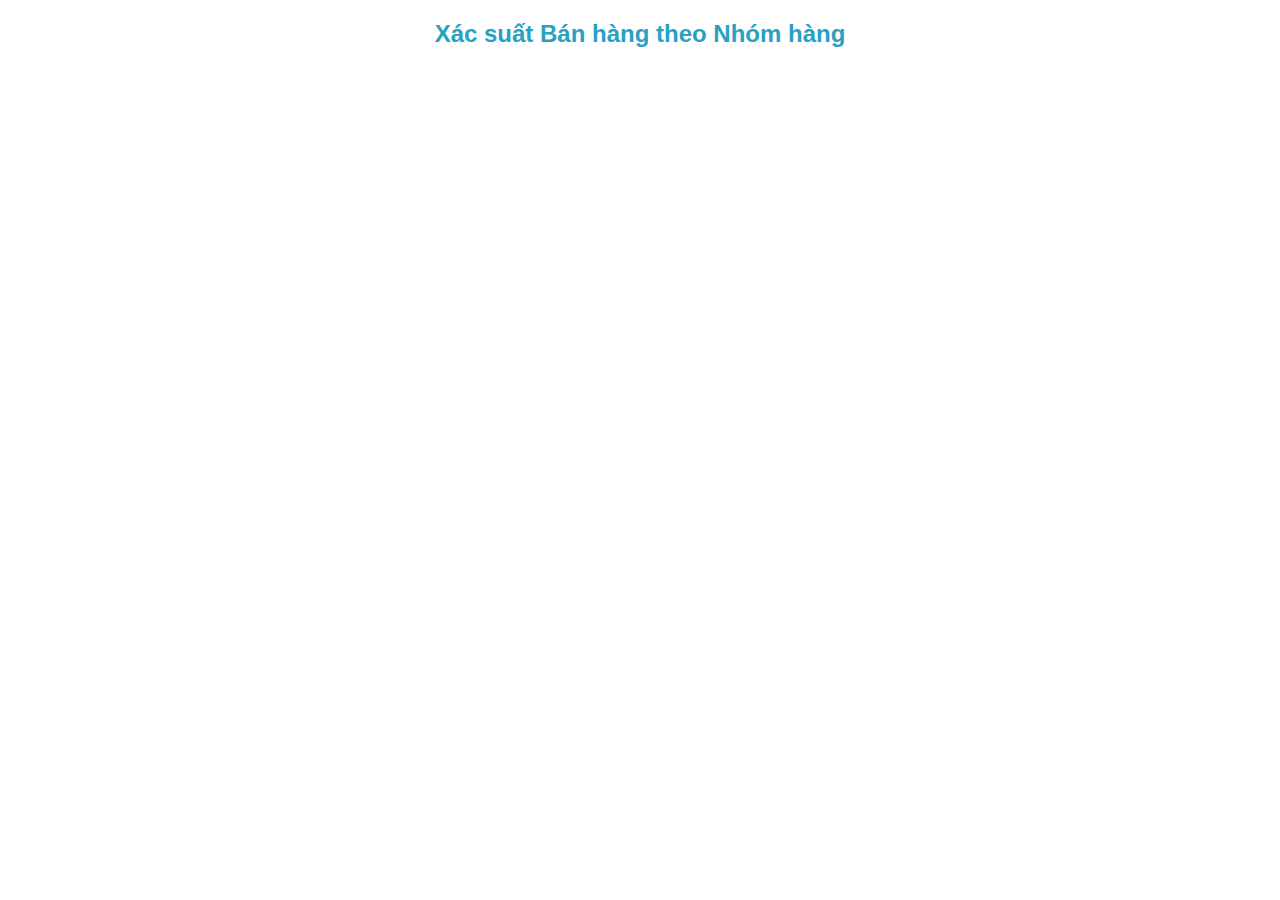
<file: Q7.html>
<!DOCTYPE html>
<html lang="vi">
<head>
  <meta charset="UTF-8">
  <title>Q7</title>
  <script src="https://d3js.org/d3.v7.min.js"></script>
  <link rel="stylesheet" href="style.css">
</head>
<body>
    <h2 style="text-align: center;">Xác suất Bán hàng theo Nhóm hàng</h2>
  <div id="chart"></div>
  <div class="tooltip" id="tooltip"></div>

  <script>
    const margin = {top: 20, right: 170, bottom: 150, left: 250},
          width = 1200 - margin.left - margin.right,
          height = 500 - margin.top - margin.bottom;

    const svg = d3.select("#chart")
                  .append("svg")
                  .attr("width", width + margin.left + margin.right)
                  .attr("height", height + margin.top + margin.bottom)
                  .append("g")
                  .attr("transform", `translate(${margin.left},${margin.top})`);

    const tooltip = d3.select(".tooltip");

    d3.csv("data_ggsheet - data (1).csv").then(rawData => {
      const totalOrders = new Set(rawData.map(d => d["Mã đơn hàng"])).size;
      const nestedData = d3.rollup(
        rawData,
        v => ({ count: new Set(v.map(d => d["Mã đơn hàng"])).size, total: v.length }),
        d => d["Mã nhóm hàng"],
        d => d["Tên nhóm hàng"]
      );

      let data = [];
      nestedData.forEach((tenNhom, maNhom) => {
        tenNhom.forEach((stats, tenNhomHang) => {
          data.push({
            MaNhomHang: maNhom,
            Tennhomhang: tenNhomHang,
            probability: stats.count / totalOrders,
            totalOrders: stats.total
          });
        });
      });

      data.sort((a, b) => b.probability - a.probability);
      data.forEach(d => d.label = `[${d.MaNhomHang}] ${d.Tennhomhang}`);

      const color = d3.scaleOrdinal()
                      .domain(data.map(d => d.Tennhomhang))
                      .range(d3.schemeSet3);

      const y = d3.scaleBand()
                  .domain(data.map(d => d.label))
                  .range([0, height])
                  .padding(0.2);

      const x = d3.scaleLinear()
                  .domain([0, d3.max(data, d => d.probability)])
                  .nice()
                  .range([0, width]);

      svg.append("g").call(d3.axisLeft(y));
      svg.append("g")
         .attr("transform", `translate(0, ${height})`)
         .call(d3.axisBottom(x).ticks(5).tickFormat(d3.format(".0%")));

         svg.selectAll(".bar")
            .data(data)
            .enter()
            .append("rect")
            .attr("class", "bar")
            .attr("y", d => y(d.label))
            .attr("x", 0)
            .attr("height", y.bandwidth())
            .attr("width", d => x(d.probability))
            .attr("fill", d => color(d.Tennhomhang))
            .on("mouseover", function(event, d) {
                tooltip.style("opacity", 1) // 🔹 Đổi opacity từ 0 -> 1 thay vì display: block
                      .html(`<strong>${d.label}</strong><br>
                              <strong>Xác suất bán:</strong> ${d3.format(".1%")(d.probability)}<br>
                              <strong>SL đơn bán:</strong> ${d.totalOrders}`);
                d3.select(this).style("opacity", 0.7);
            })
            .on("mousemove", function(event) {
                tooltip.style("left", (event.pageX + 10) + "px")
                      .style("top", (event.pageY - 20) + "px");
            })
            .on("mouseout", function() {
                tooltip.style("opacity", 0); // 🔹 Thay vì display: none, chỉ đổi opacity về 0
                d3.select(this).style("opacity", 1);
            });


      svg.selectAll(".label")
         .data(data)
         .enter()
         .append("text")
         .attr("x", d => x(d.probability) + 5)
         .attr("y", d => y(d.label) + y.bandwidth() / 2)
         .attr("dy", "0.35em")
         .attr("text-anchor", "start")
         .text(d => d3.format(".1%")(d.probability));

    }).catch(error => {
      console.error("Lỗi khi load file CSV:", error);
    });
  </script>
</body>
</html>
</file>
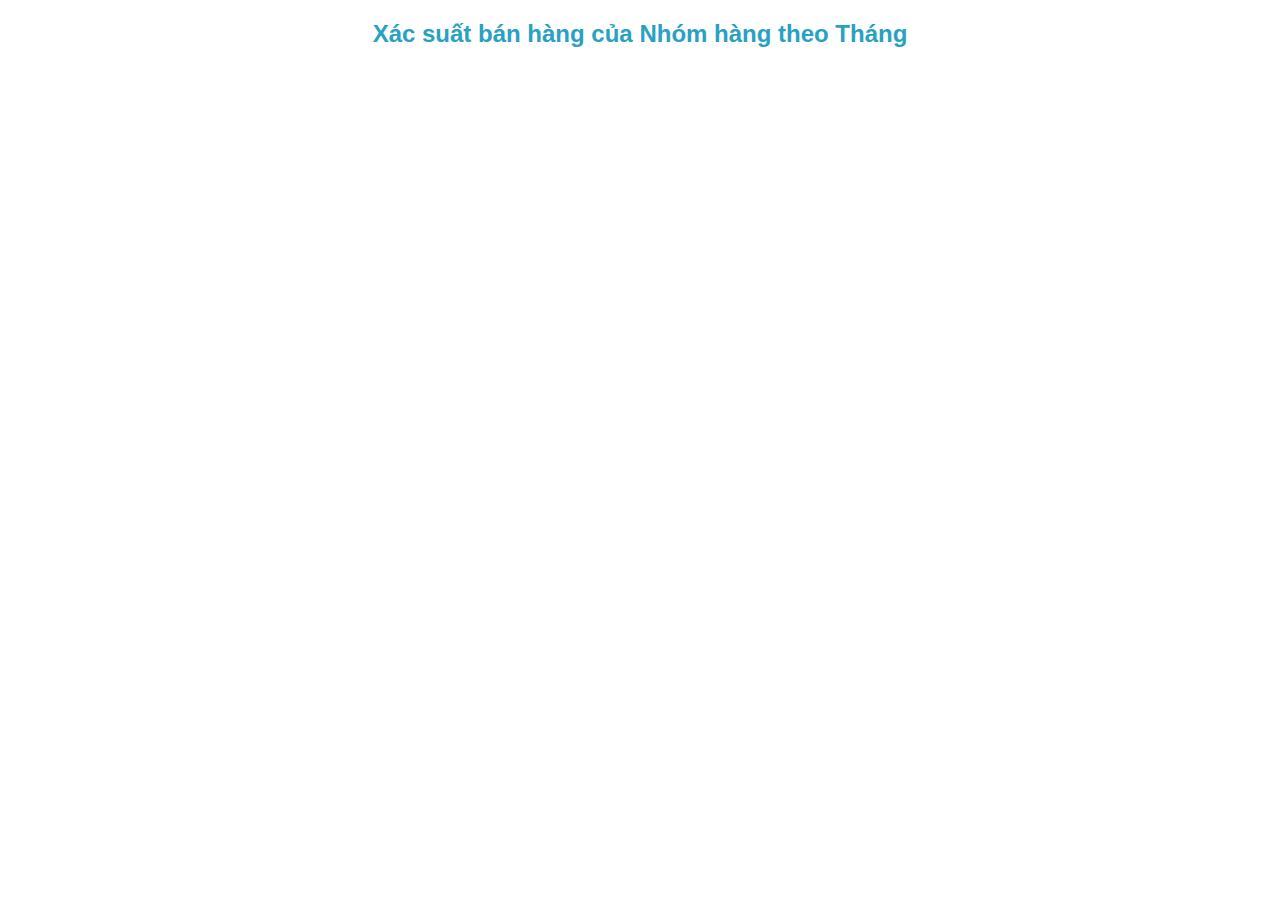
<file: Q8.html>
<!DOCTYPE html>
<html lang="vi">
<head>
    <meta charset="UTF-8">
    <title>Xác suất bán hàng của Nhóm hàng theo Tháng</title>
    <script src="https://d3js.org/d3.v7.min.js"></script>
    <link rel="stylesheet" href="style.css"> 
    <div class="tooltip" id="tooltip"></div>

<body>
    <h2>Xác suất bán hàng của Nhóm hàng theo Tháng</h2>
    <div id="chart"></div>

    <script>
        const margin = { top: 50, right: 150, bottom: 50, left: 60 },
              width = 1200 - margin.left - margin.right,
              height = 500 - margin.top - margin.bottom;

        const svg = d3.select("#chart")
            .append("svg")
            .attr("width", width + margin.left + margin.right)
            .attr("height", height + margin.top + margin.bottom)
            .append("g")
            .attr("transform", `translate(${margin.left},${margin.top})`);


        d3.csv("data_ggsheet - data (1).csv").then(rawData => {

            const parseDate = d3.timeParse("%Y-%m-%d %H:%M:%S");

            rawData.forEach(d => {
                d["Thời gian tạo đơn"] = parseDate(d["Thời gian tạo đơn"]);
                d["Tháng"] = d["Thời gian tạo đơn"].getMonth() + 1;
                d["Mã đơn hàng"] = d["Mã đơn hàng"].trim();
                d["Nhóm gộp"] = `[${d["Mã nhóm hàng"]}] ${d["Tên nhóm hàng"]}`;
            });

            const groupByMonthGroup = d3.rollups(
                rawData,
                v => new Set(v.map(d => d["Mã đơn hàng"])).size,
                d => d["Tháng"],
                d => d["Nhóm gộp"]
            );

            const totalDistinctOrdersByMonth = d3.rollups(
                rawData,
                v => new Set(v.map(d => d["Mã đơn hàng"])).size,
                d => d["Tháng"]
            );

            const totalOrdersByMonthObj = {};
            totalDistinctOrdersByMonth.forEach(([month, count]) => {
                totalOrdersByMonthObj[month] = count;
            });


            const data = [];

            groupByMonthGroup.forEach(([month, groups]) => {
                const totalInMonth = totalOrdersByMonthObj[month];

                groups.forEach(([groupName, groupCount]) => {
                    const probability = groupCount / totalInMonth;

                    data.push({
                        month: +month,
                        group: groupName,
                        probability: probability
                    });
                });
            });

            // === Vẽ chart ===
            const x = d3.scaleLinear()
                .domain(d3.extent(data, d => d.month))
                .range([0, width]);

            const y = d3.scaleLinear()
                .domain([0, 1]) // Xác suất từ 0 đến 1
                .range([height, 0]);

            const color = d3.scaleOrdinal(d3.schemeTableau10);

            const dataGroup = d3.groups(data, d => d.group);

            const line = d3.line()
                .x(d => x(d.month))
                .y(d => y(d.probability));

            svg.append("g")
                .attr("transform", `translate(0, ${height})`)
                .call(d3.axisBottom(x).ticks(12).tickFormat(d => `Tháng ${d}`));

            svg.append("g")
                .call(d3.axisLeft(y).tickFormat(d3.format(".0%")));


            svg.selectAll(".line")
                .data(dataGroup)
                .join("path")
                .attr("fill", "none")
                .attr("stroke", d => color(d[0]))
                .attr("stroke-width", 2)
                .attr("d", d => line(d[1]));


            const legend = svg.selectAll(".legend")
                .data(dataGroup)
                .join("g")
                .attr("transform", (d, i) => `translate(${width + 20},${i * 20})`);

            legend.append("rect")
                .attr("x", 0)
                .attr("width", 10)
                .attr("height", 10)
                .attr("fill", d => color(d[0]));

            legend.append("text")
                .attr("x", 15)
                .attr("y", 10)
                .text(d => d[0]);

            const tooltip = d3.select("body").append("div")
                .style("position", "absolute")
                .style("background", "#fff")
                .style("padding", "8px")
                .style("border", "1px solid #ccc")
                .style("border-radius", "4px")
                .style("pointer-events", "none")
                .style("opacity", 0);

            svg.selectAll(".dot")
                .data(data)
                .join("circle")
                .attr("cx", d => x(d.month))
                .attr("cy", d => y(d.probability))
                .attr("r", 4)
                .attr("fill", d => color(d.group))
                .on("mouseover", (event, d) => {
                    tooltip.transition().duration(200).style("opacity", 1);
                    tooltip.html(`
                        <strong>Tháng:</strong> ${d.month}<br/>
                        <strong>Nhóm hàng:</strong> ${d.group}<br/>
                        <strong>Xác suất:</strong> ${(d.probability * 100).toFixed(2)}%
                    `)
                    .style("left", (event.pageX + 10) + "px")
                    .style("top", (event.pageY - 28) + "px");
                })
                .on("mouseout", () => {
                    tooltip.transition().duration(500).style("opacity", 0);
                });

        }).catch(error => {
            console.error("Lỗi load dữ liệu:", error);
        });
    </script>
</body>
</html>
</file>
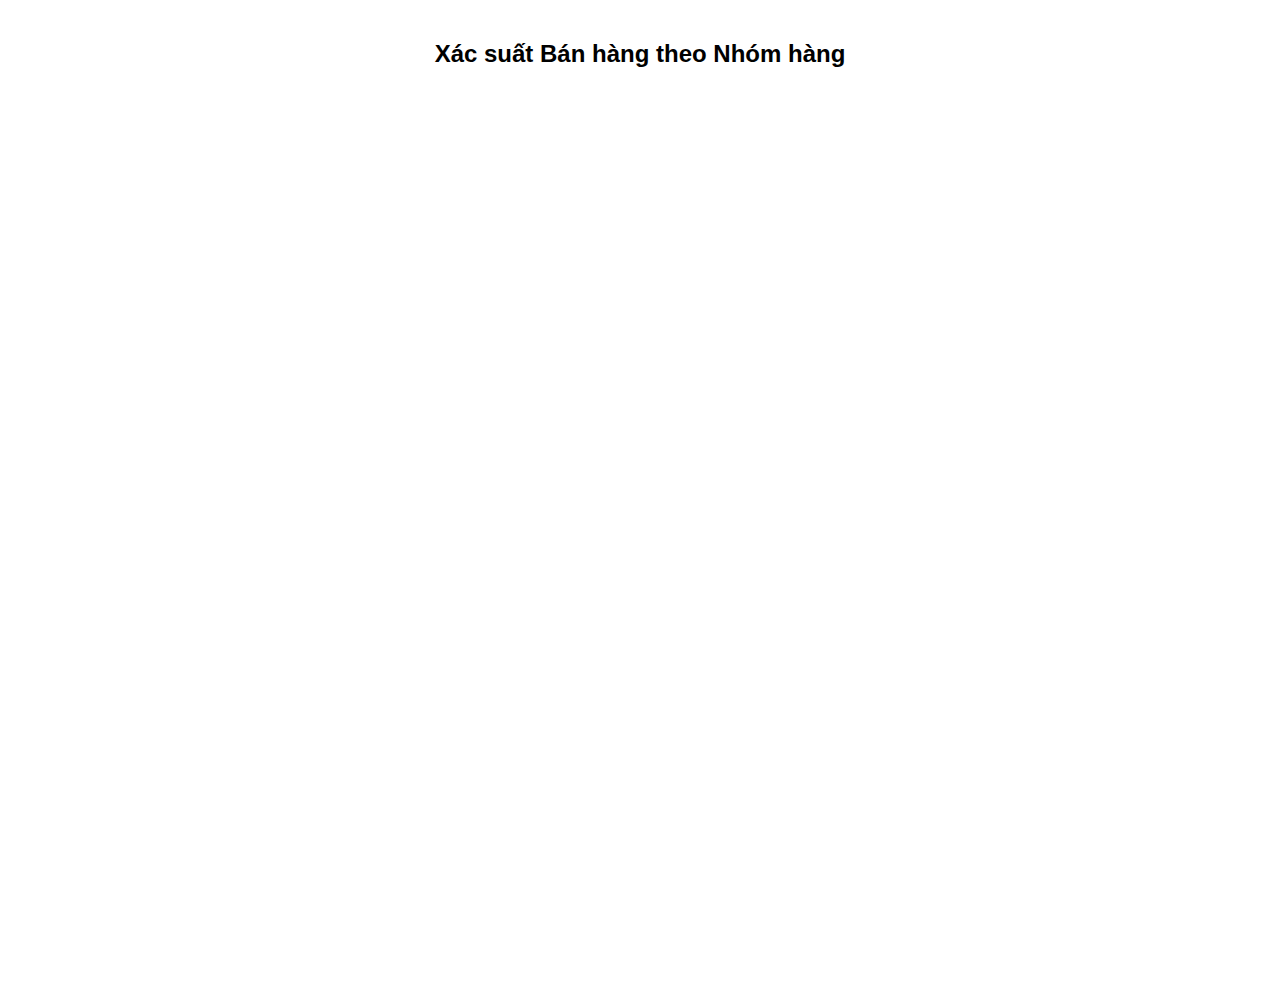
<file: Q9.html>
<!DOCTYPE html>
<html lang="vi">
<head>
    <meta charset="UTF-8">
    <title>Dashboard - Xác suất Bán hàng theo Nhóm hàng</title>
    <script src="https://d3js.org/d3.v7.min.js"></script>
    <style>
        body {
            font-family: Arial, sans-serif;
            display: flex;
            flex-direction: column;
            align-items: center;
            margin: 20px;
        }
        .chart-container {
            text-align: center;
            margin-bottom: 40px;
        }
        .chart-title {
            font-size: 18px;
            font-weight: bold;
            margin-bottom: 10px;
            text-align: center;
        }
        .chart-row {
            display: flex;
            justify-content: space-between;
            width: 100%;
            margin-bottom: 40px;
        }
        .chart {
            width: 32%;
            height: 400px;
        }
        .tooltip {
            position: absolute;
            background: rgba(0, 0, 0, 0.8);
            color: white;
            padding: 5px 10px;
            border-radius: 5px;
            font-size: 14px;
            display: none;
            pointer-events: none;
        }
    </style>
</head>
<body>
    <h2>Xác suất Bán hàng theo Nhóm hàng</h2>
    <div class="chart-row">
        <div class="chart" id="chart1"></div>
        <div class="chart" id="chart2"></div>
        <div class="chart" id="chart3"></div>
    </div>
    <div class="chart-row">
        <div class="chart" id="chart4"></div>
        <div class="chart" id="chart5"></div>
        <div class="chart"></div> <!-- Ô trống -->
    </div>
    <div class="tooltip"></div>

    <script>
        const margin = { top: 40, right: 50, bottom: 60, left: 120 },
            width = 500 - margin.left - margin.right,
            height = 300 - margin.top - margin.bottom;

        const tooltip = d3.select(".tooltip");

        d3.csv("data_ggsheet - data (1).csv").then(rawData => {
            const nestedData = d3.rollup(
                rawData,
                v => d3.rollup(v,
                    d => new Set(d.map(m => m["Mã đơn hàng"])).size,
                    m => `[${m["Mã mặt hàng"]}] ${m["Tên mặt hàng"]}`
                ),
                d => `[${d["Mã nhóm hàng"]}] ${d["Tên nhóm hàng"]}`
            );

            let chartIndex = 1;
            nestedData.forEach((group, tenNhomHang) => {
                if (chartIndex > 5) return;
                
                const data = [];
                const groupOrders = rawData.filter(d => `[${d["Mã nhóm hàng"]}] ${d["Tên nhóm hàng"]}` === tenNhomHang)
                    .map(d => d["Mã đơn hàng"]);
                const uniqueOrdersInGroup = new Set(groupOrders).size;
                
                group.forEach((uniqueOrders, tenMatHang) => {
                    data.push({
                        Tennhomhang: tenNhomHang,
                        MatHang: tenMatHang,
                        probability: uniqueOrders / uniqueOrdersInGroup
                    });
                });

                data.sort((a, b) => b.probability - a.probability);
                
                const chartId = `chart${chartIndex}`;
                const svgContainer = d3.select(`#${chartId}`);
                svgContainer.append("div")
                    .attr("class", "chart-title")
                    .text(tenNhomHang);
                
                const longestLabelLength = d3.max(data, d => d.MatHang.length);
                const adjustedLeftMargin = Math.max(120, longestLabelLength * 7);
                const adjustedWidth = width + (adjustedLeftMargin - margin.left);

                const svg = svgContainer.append("svg")
                    .attr("width", adjustedWidth + margin.right)
                    .attr("height", height + margin.top + margin.bottom)
                    .append("g")
                    .attr("transform", `translate(${adjustedLeftMargin},${margin.top})`);

                const color = d3.scaleOrdinal()
                    .domain(data.map(d => d.MatHang))
                    .range(d3.schemeSet3);

                const y = d3.scaleBand()
                    .domain(data.map(d => d.MatHang))
                    .range([0, height])
                    .padding(0.2);

                const x = d3.scaleLinear()
                    .domain([0, d3.max(data, d => d.probability)])
                    .nice()
                    .range([0, width]);

                svg.append("g")
                    .call(d3.axisLeft(y))
                    .selectAll("text")
                    .style("font-size", longestLabelLength > 20 ? "10px" : "12px")
                    .style("text-anchor", "end");

                svg.append("g")
                    .attr("transform", `translate(0, ${height})`)
                    .call(d3.axisBottom(x).ticks(5).tickFormat(d3.format(".0%")));

                svg.selectAll(".bar")
                    .data(data)
                    .enter()
                    .append("rect")
                    .attr("class", "bar")
                    .attr("y", d => y(d.MatHang))
                    .attr("x", 0)
                    .attr("height", y.bandwidth())
                    .attr("width", d => x(d.probability))
                    .attr("fill", d => color(d.MatHang))
                    .on("mouseover", function (event, d) {
                        tooltip.style("display", "block")
                            .html(`<strong>${d.Tennhomhang}</strong><br>
                                   <strong>Mặt Hàng:</strong> ${d.MatHang}<br>
                                   <strong>Xác suất bán:</strong> ${d3.format(".1%")(d.probability)}`);
                        d3.select(this).style("opacity", 0.7);
                    })
                    .on("mousemove", function (event) {
                        tooltip.style("left", (event.pageX + 10) + "px")
                            .style("top", (event.pageY - 20) + "px");
                    })
                    .on("mouseout", function () {
                        tooltip.style("display", "none");
                        d3.select(this).style("opacity", 1);
                    });
                
                chartIndex++;
            });
        }).catch(error => {
            console.error("Lỗi khi load file CSV:", error);
        });
    </script>
</body>
</html>
</file>
<file: style.css>
body {
  font-family: Arial, sans-serif;
  text-align: center;
}

h2 {
  text-align: center;
  color: rgb(40, 161, 194); /* Màu tiêu đề */
}

.bar:hover {
  opacity: 0.8; /* Khi di chuột vào thanh sẽ mờ đi */
}

/* Tooltip nền trắng, viền xám */
.tooltip {
  position: absolute;
  background-color: white;
  border: 1px solid #ccc;
  padding: 8px;
  border-radius: 5px;
  box-shadow: 0px 0px 10px rgba(0, 0, 0, 0.1);
  pointer-events: none;
  opacity: 0;
  transition: opacity 0.3s;
}

/* Tooltip nền đen */
.tooltip1 {
  position: absolute;
  background: rgba(0, 0, 0, 0.7);
  color: white;
  padding: 5px;
  border-radius: 5px;
  font-size: 12px;
  display: none;
}

/* Định dạng biểu đồ */
#chart {
  display: flex;
  justify-content: center;
}
</file>
